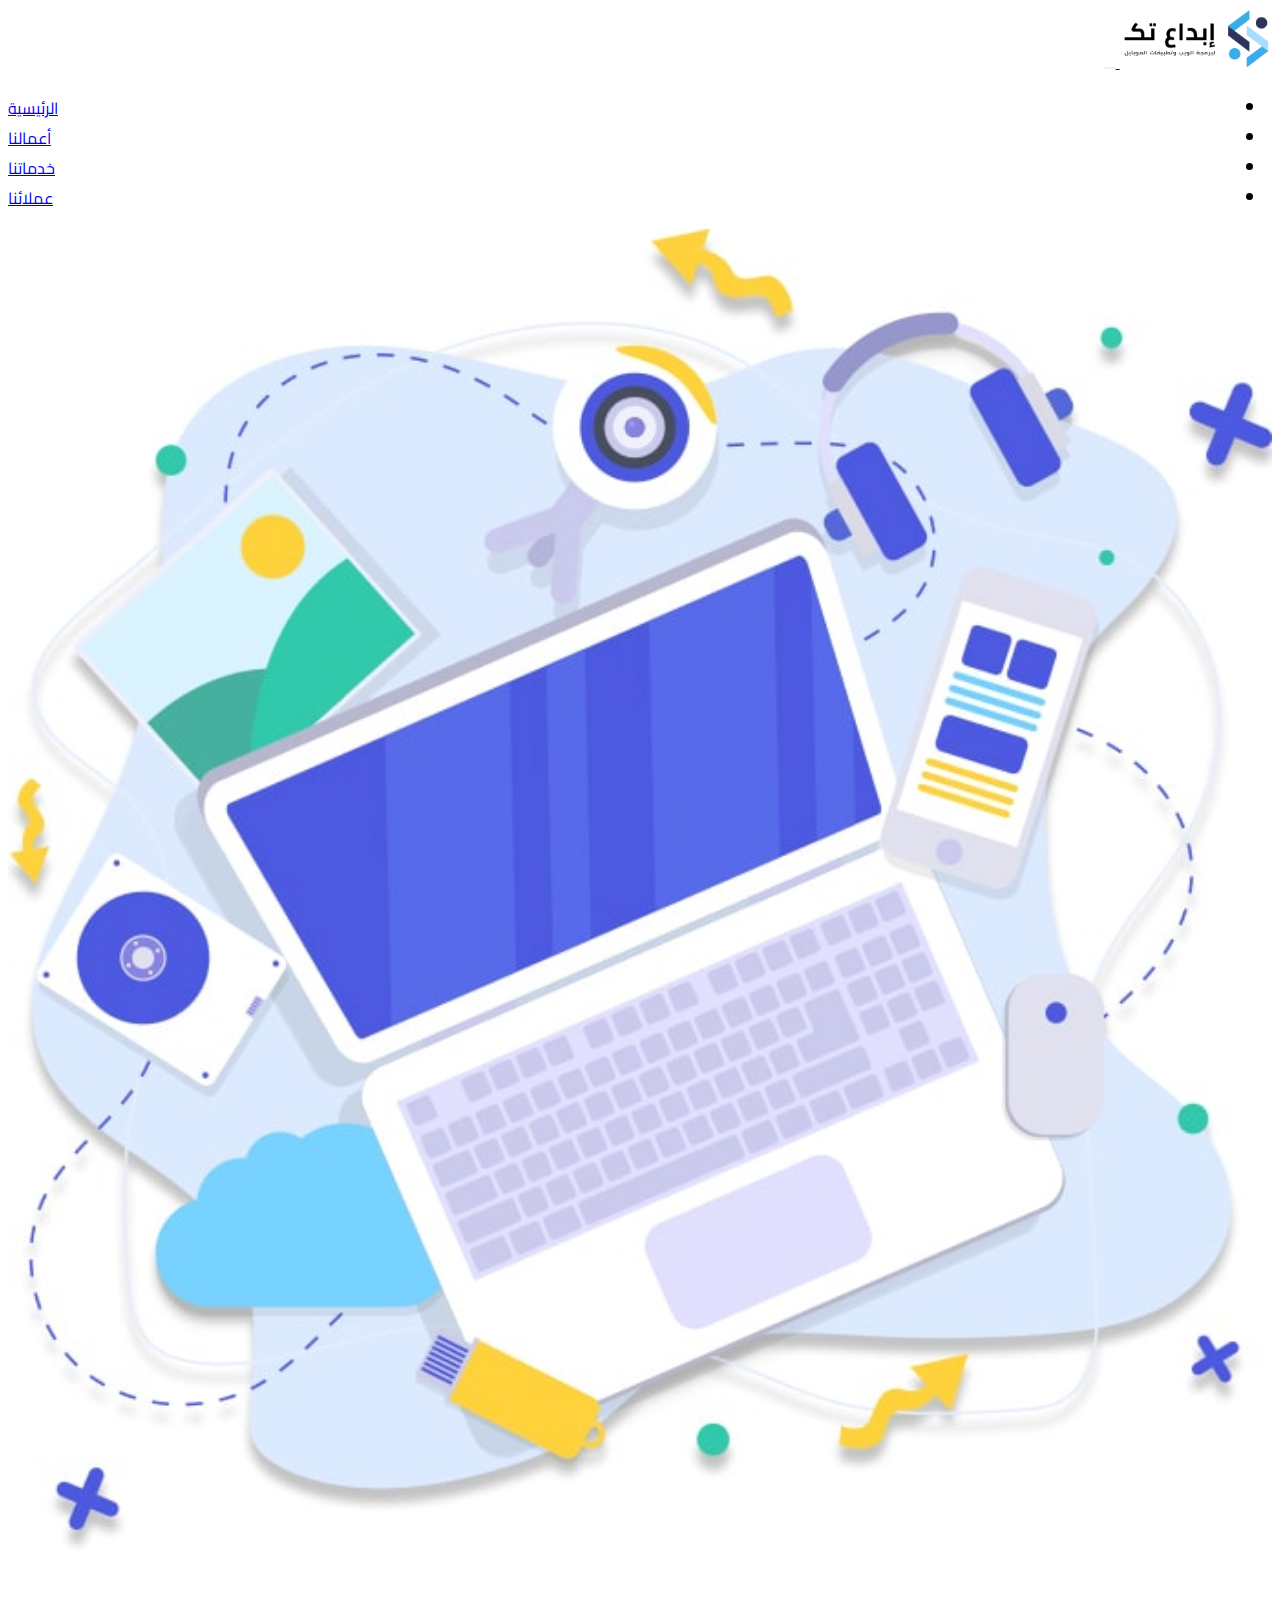
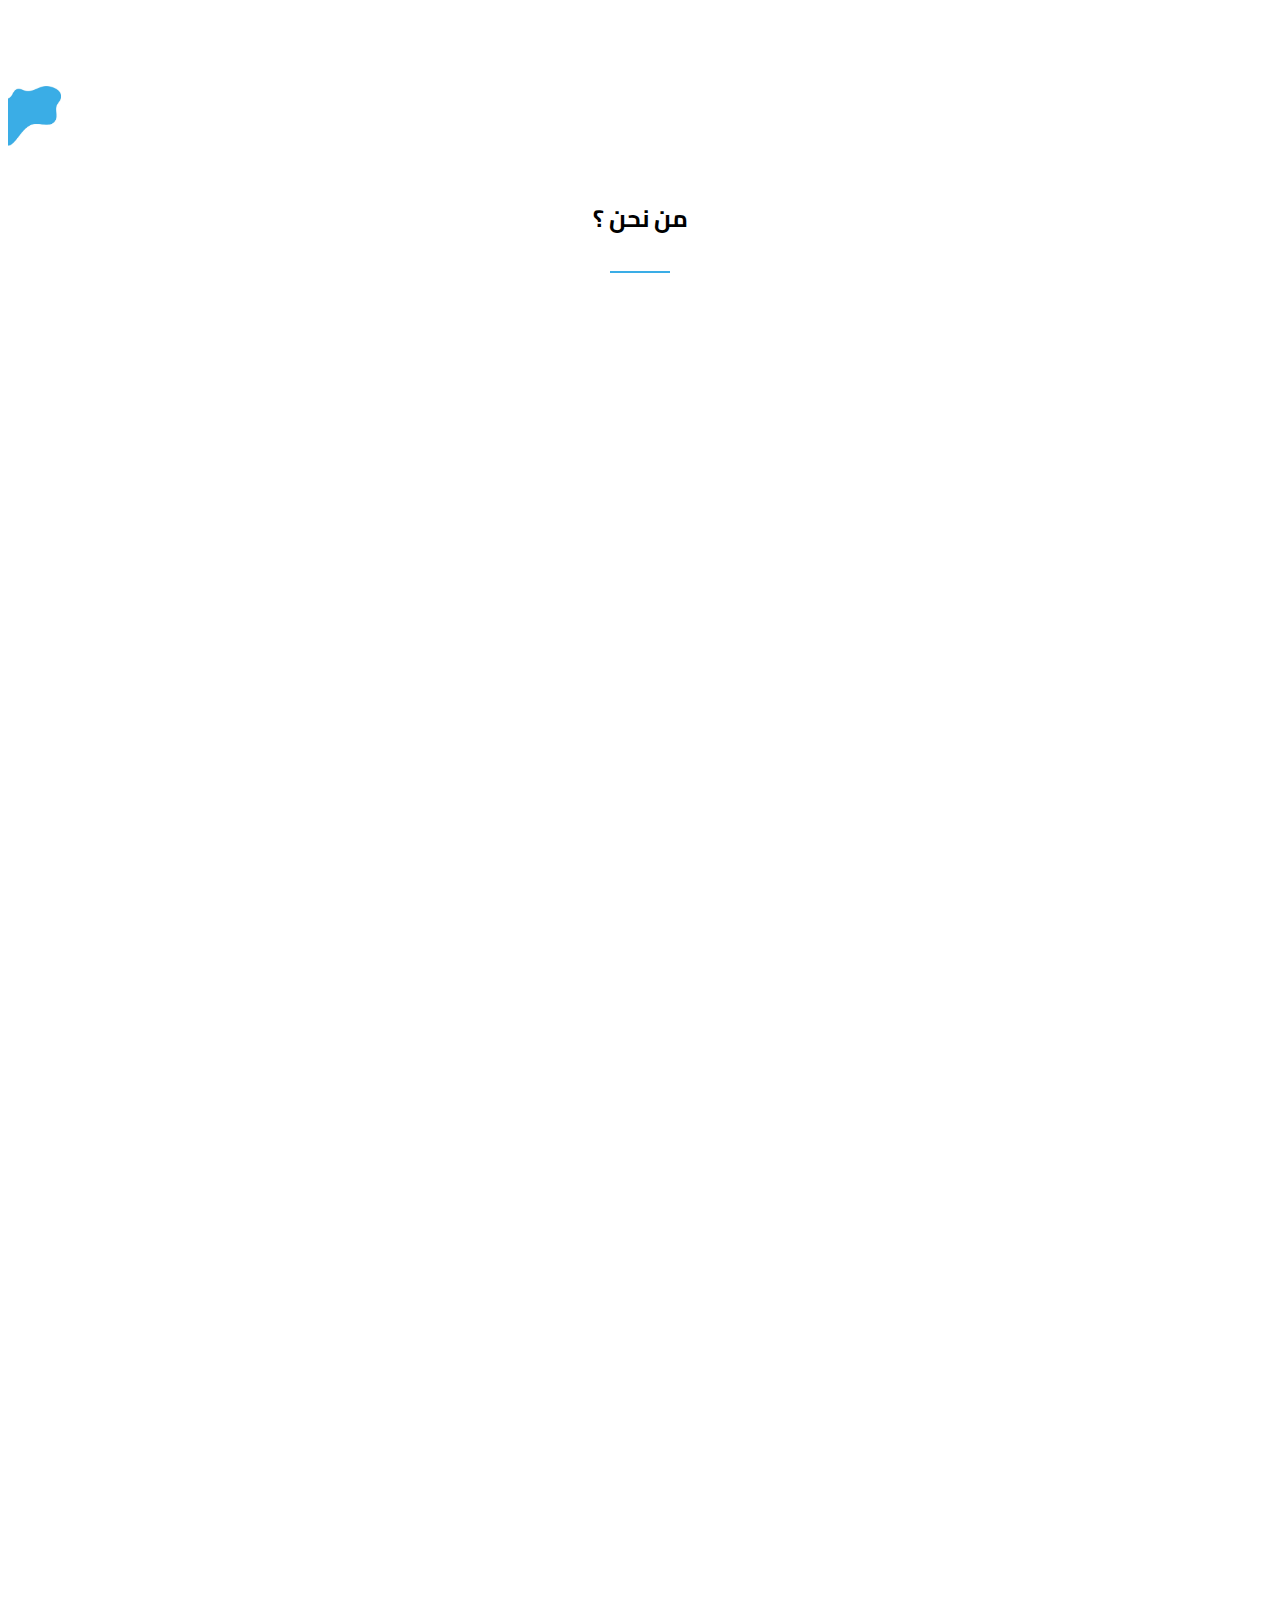
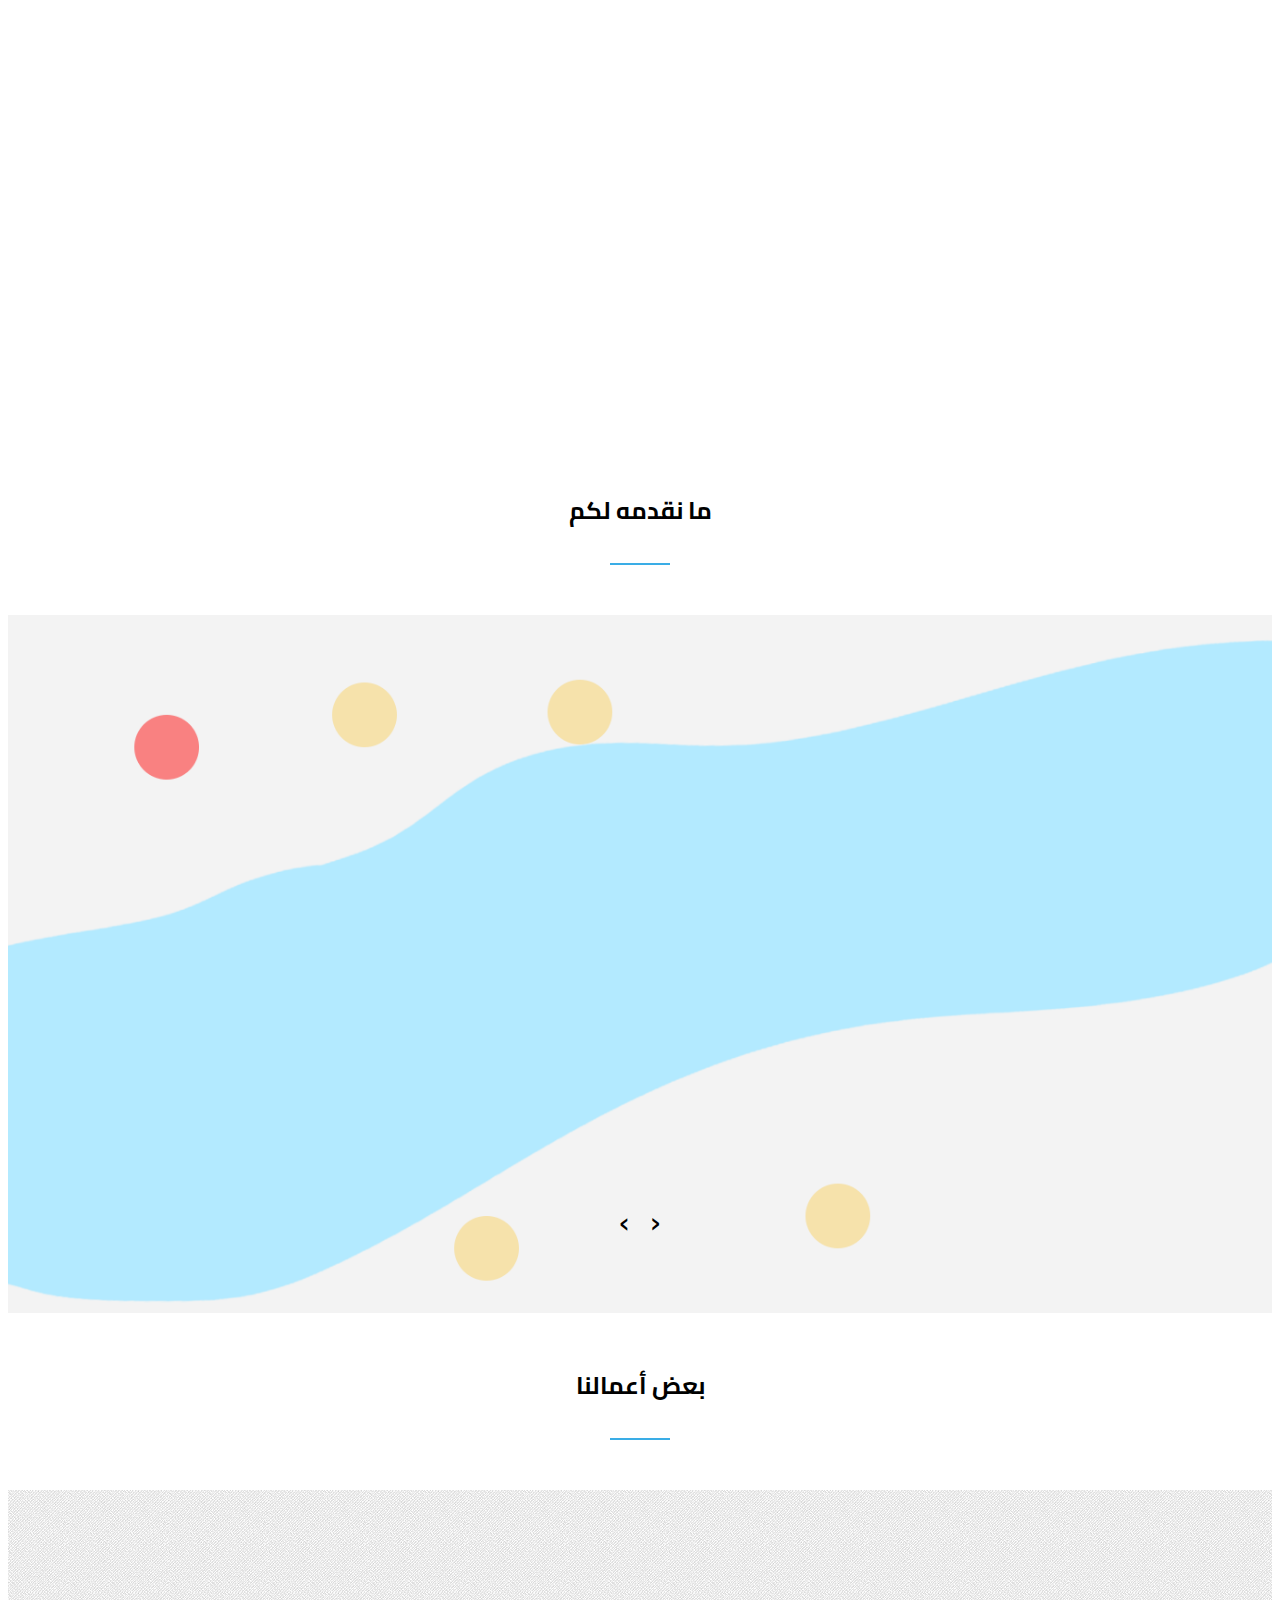
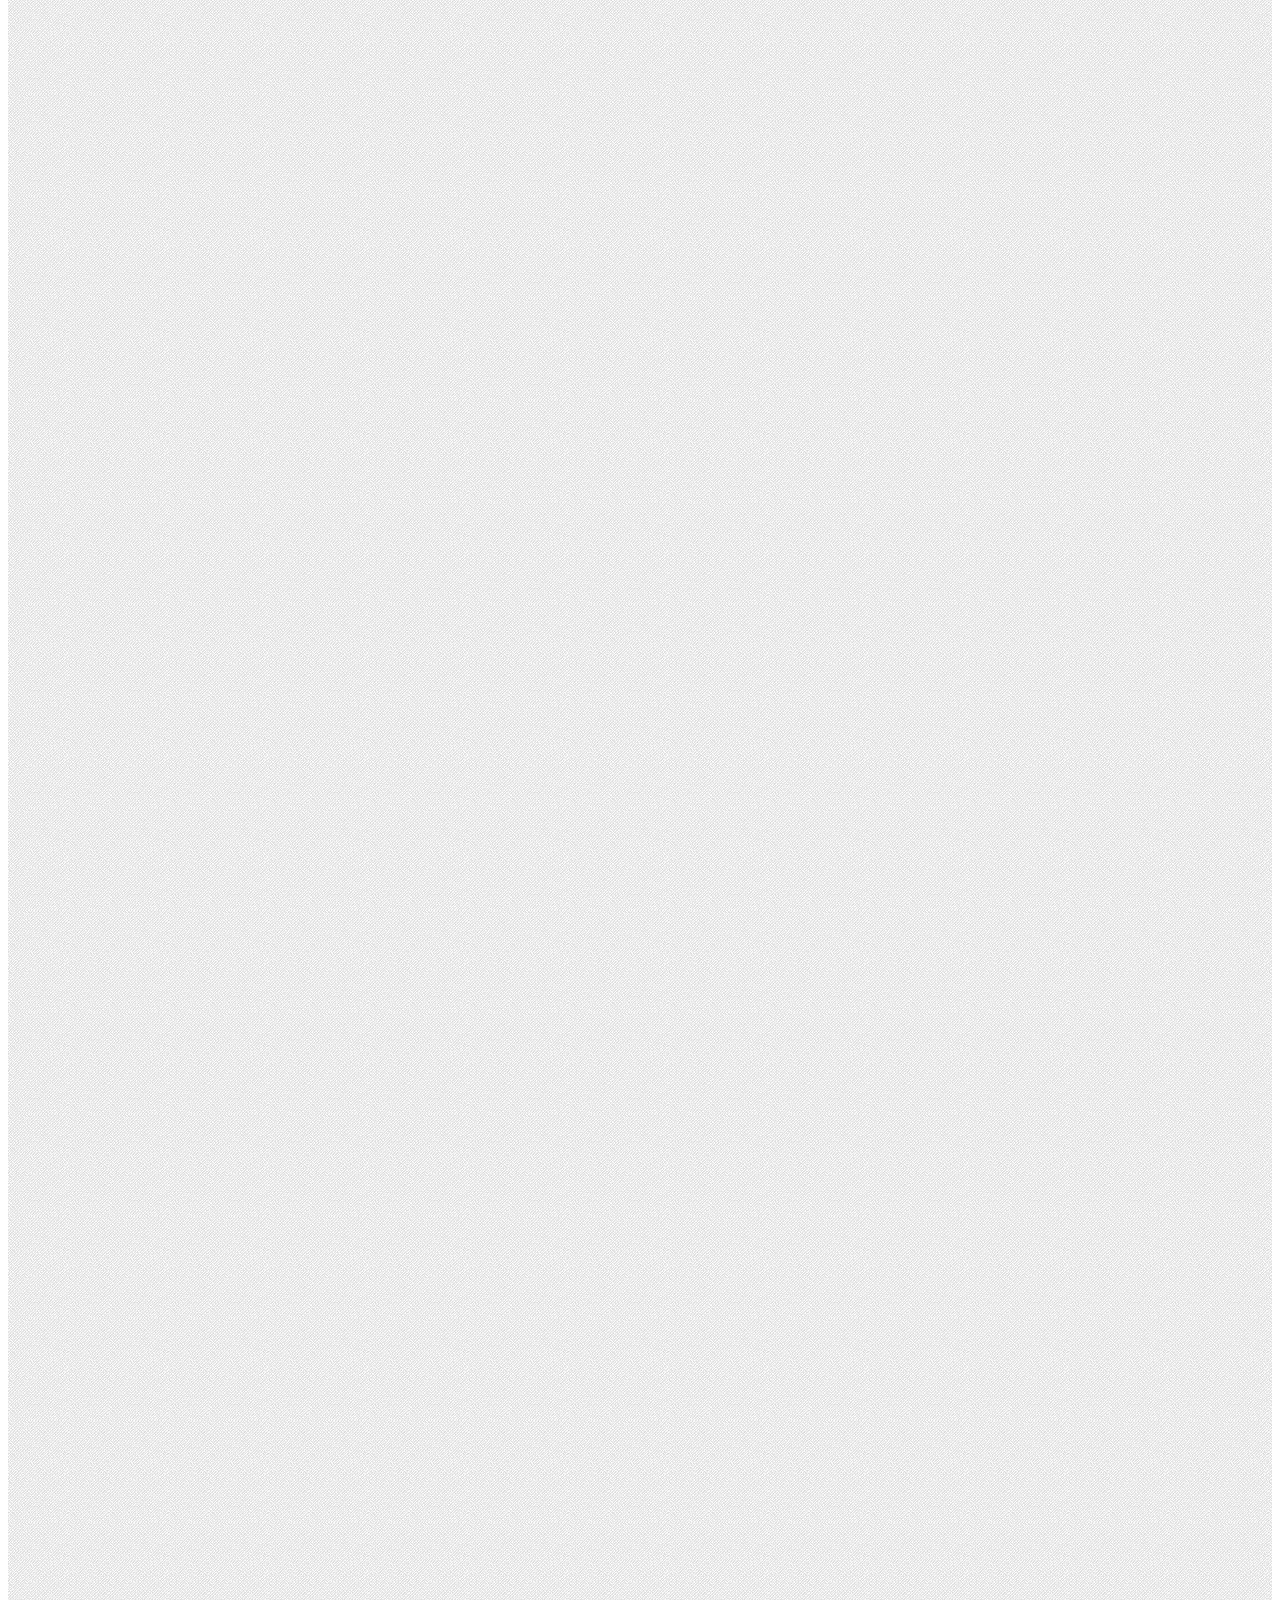
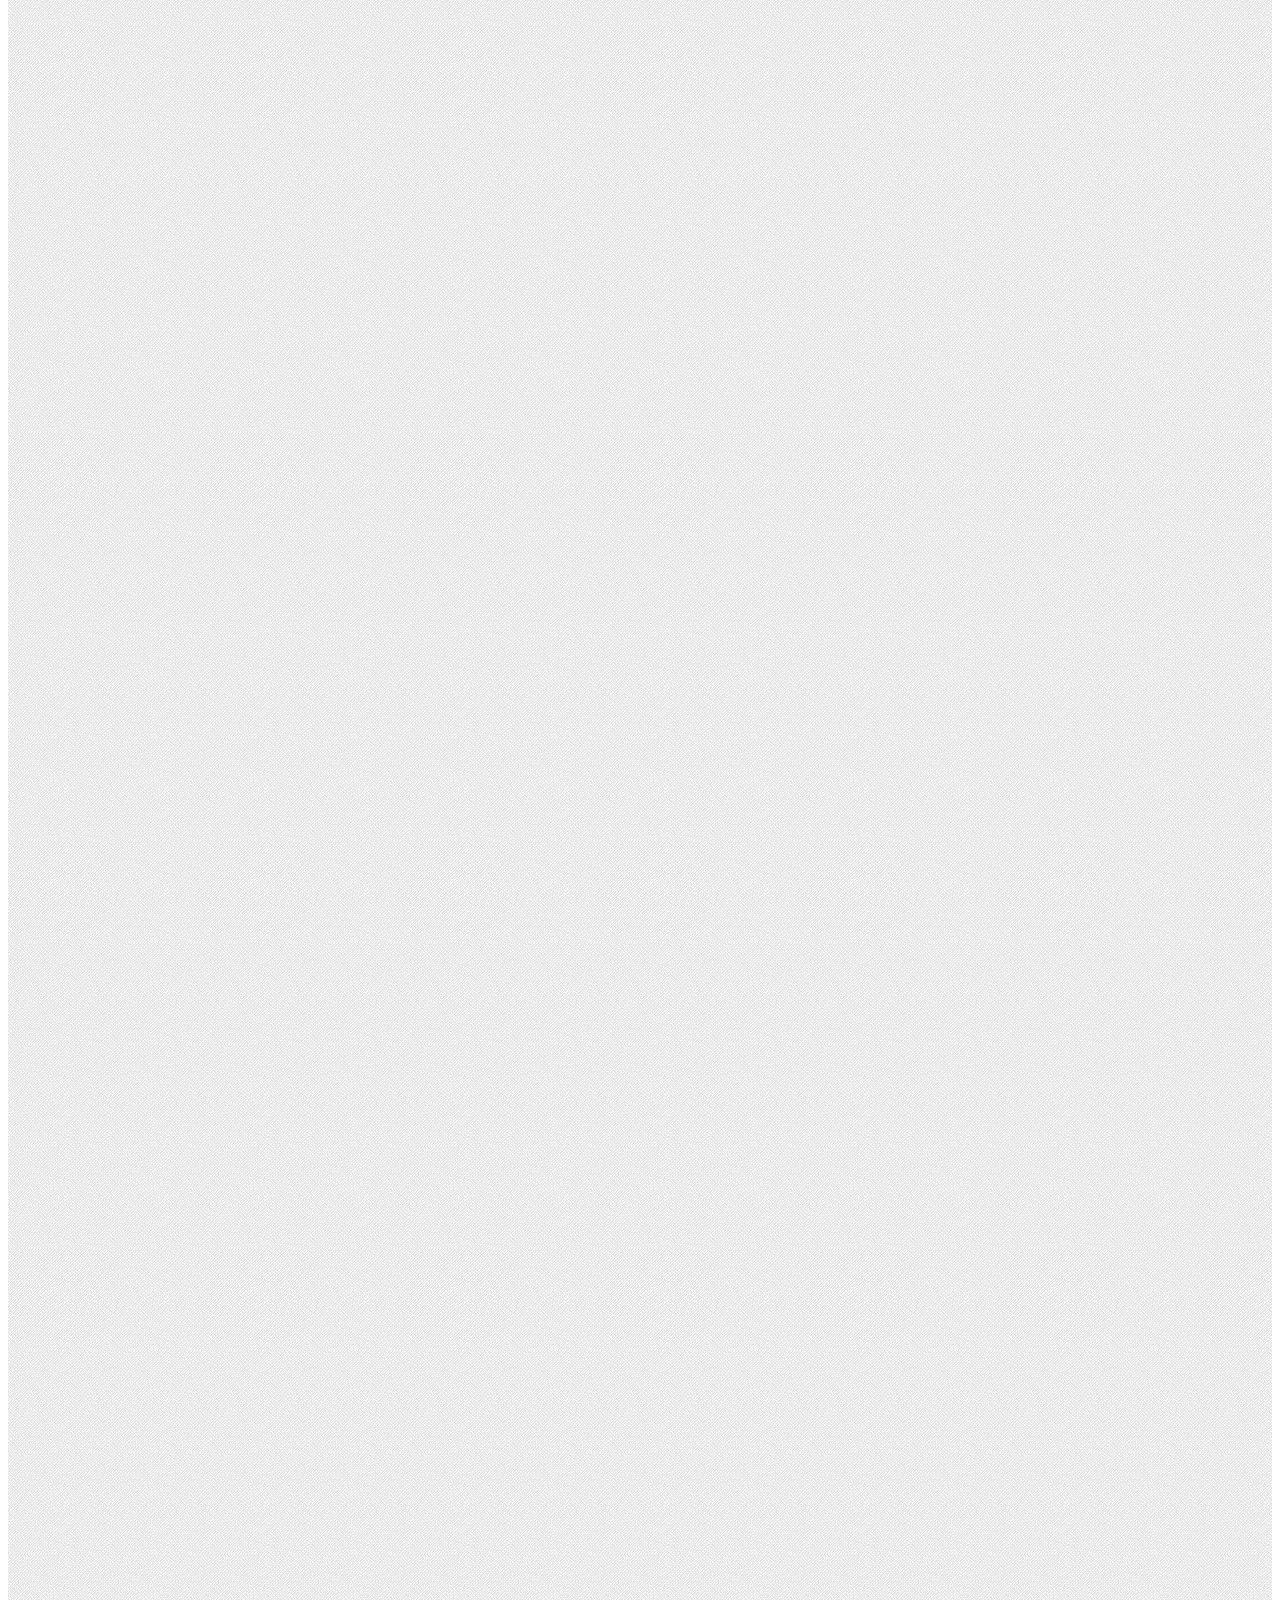
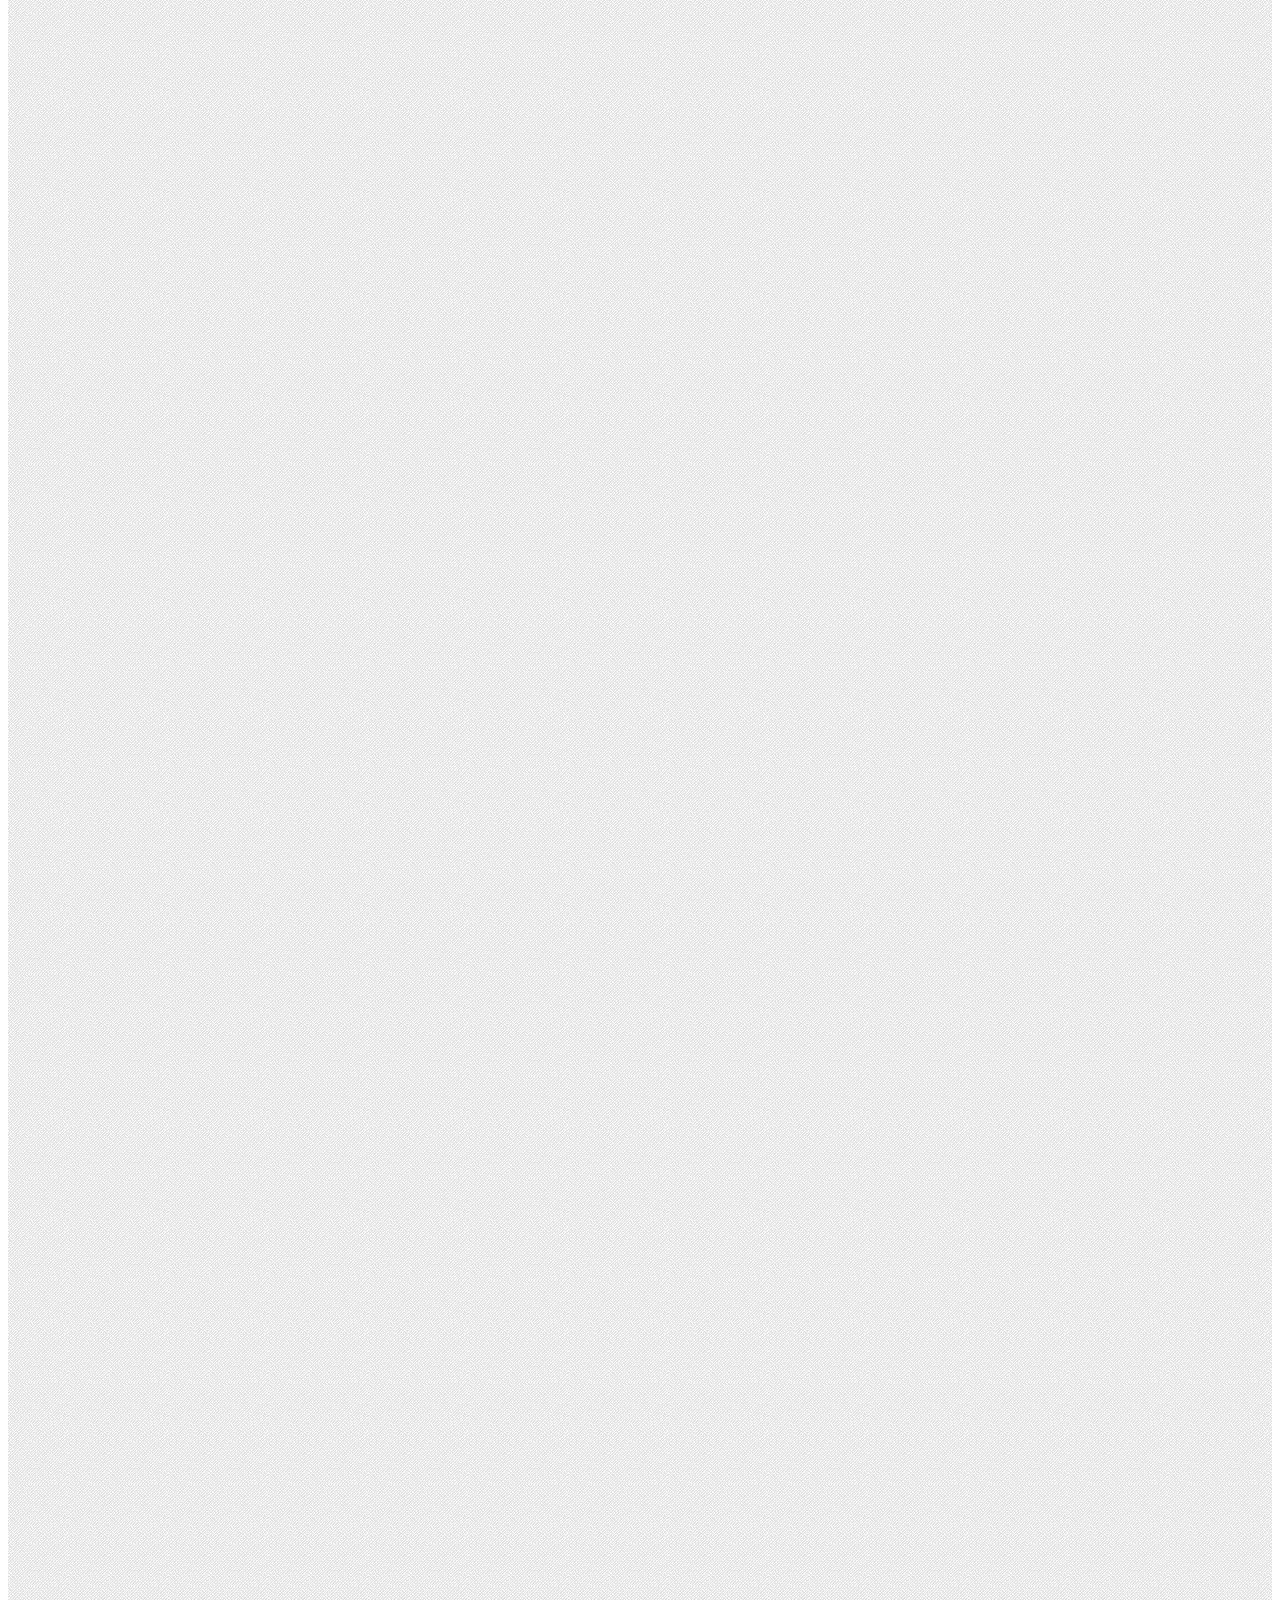
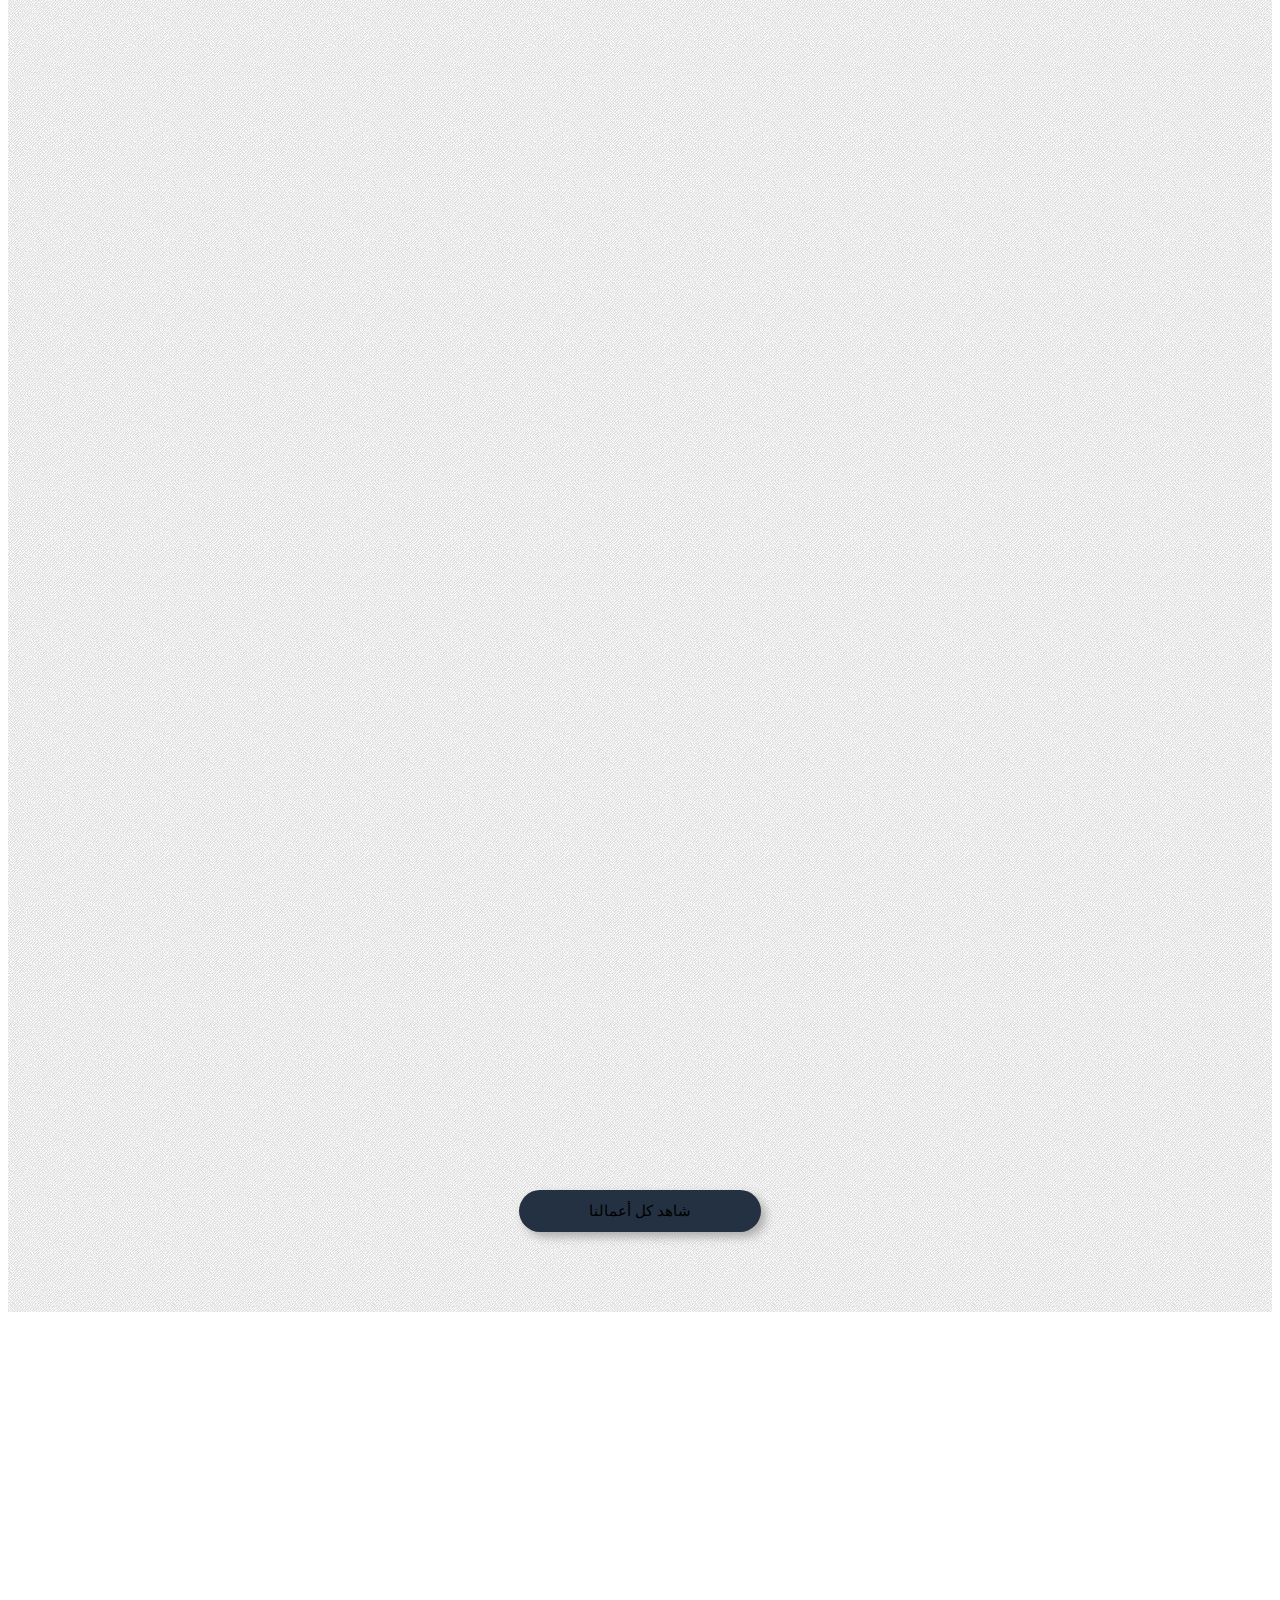
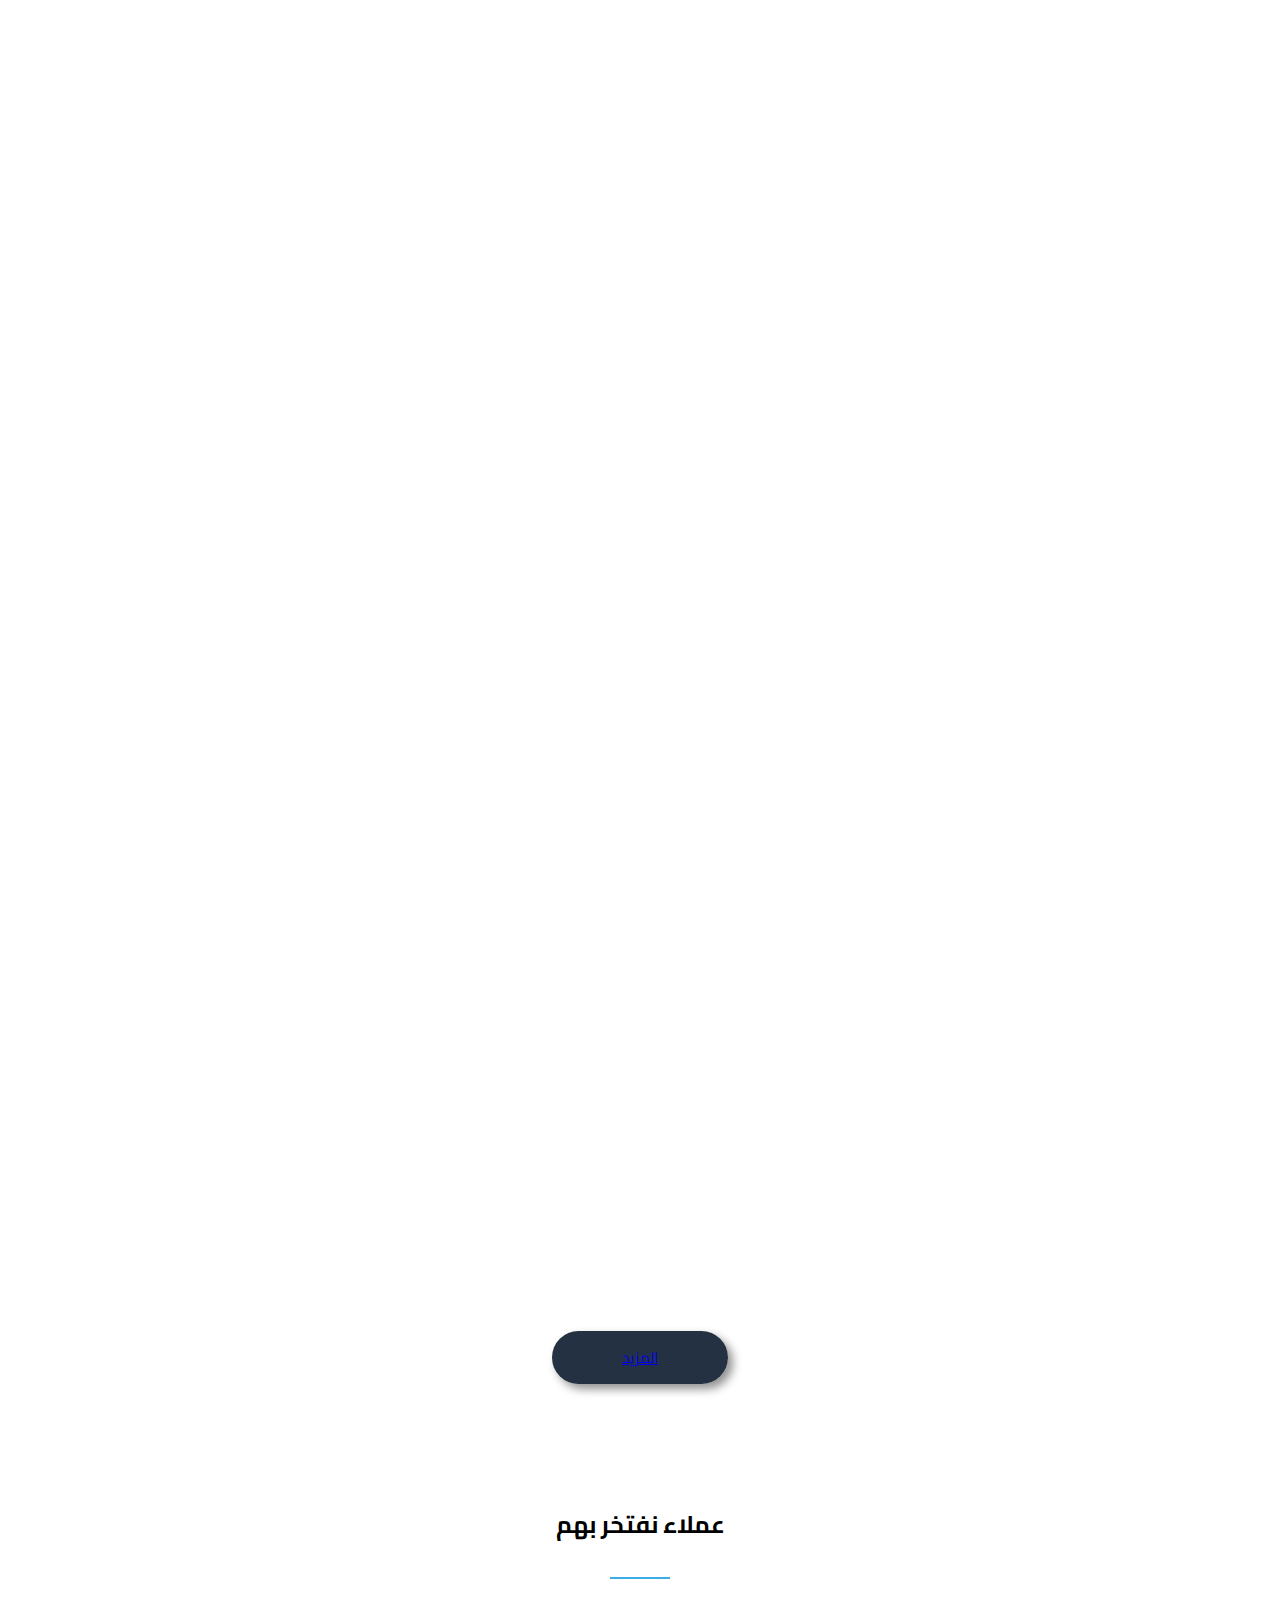
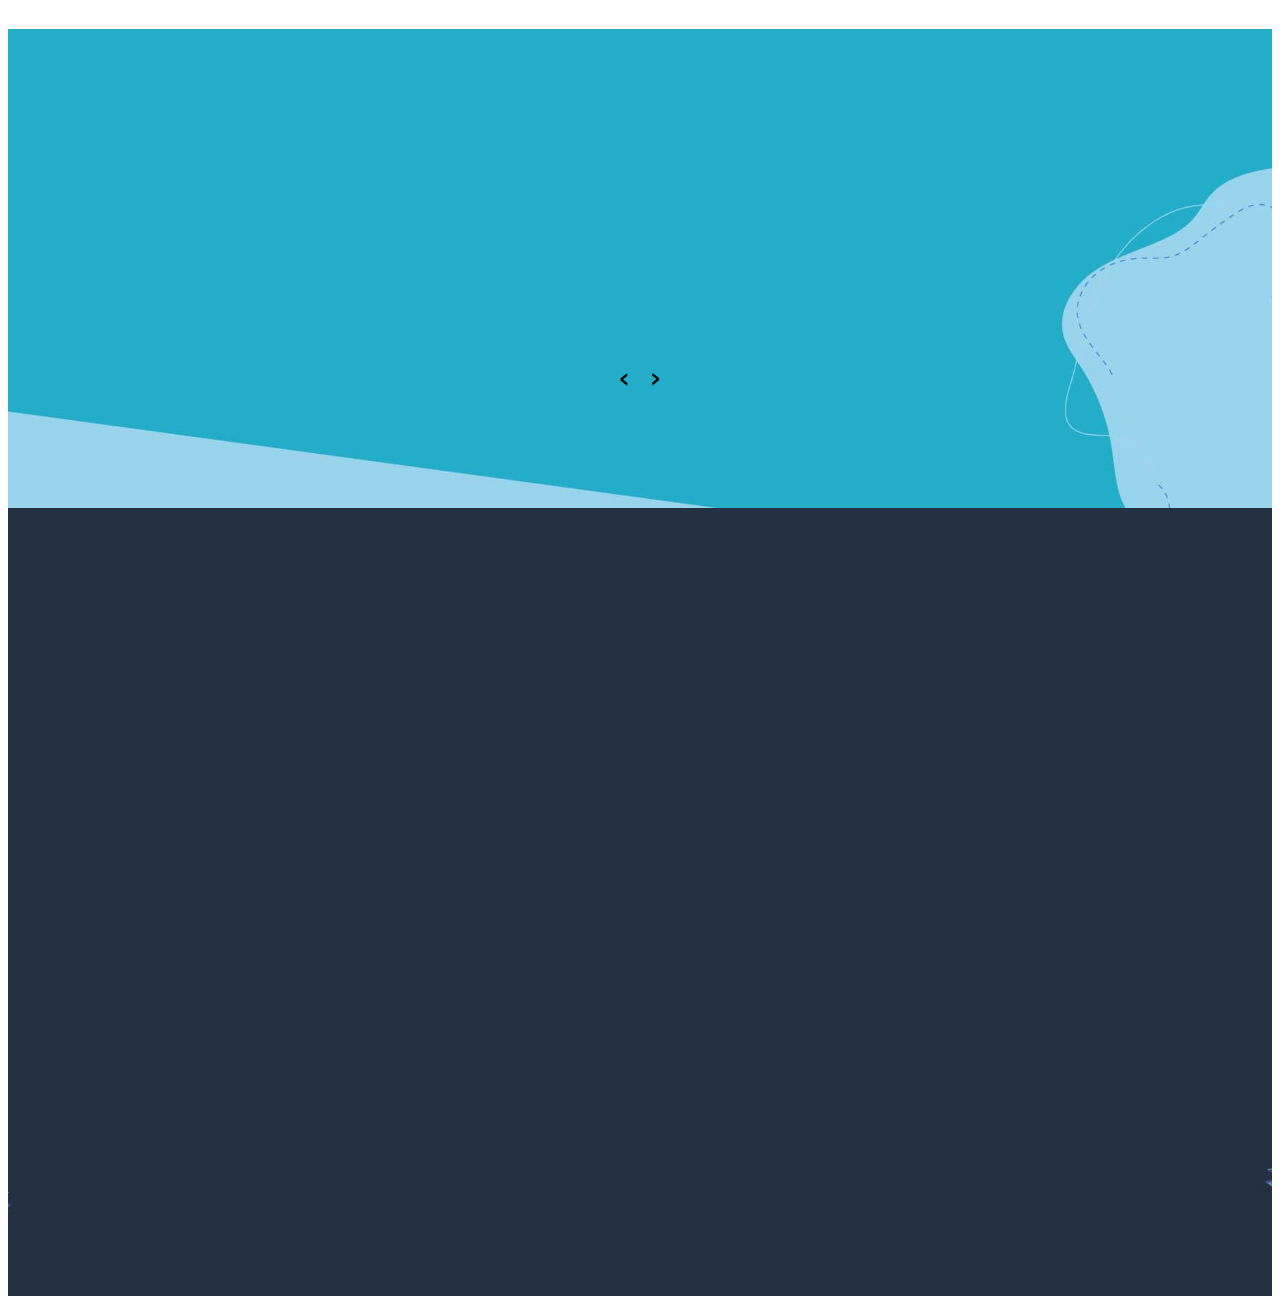
<file: index.html>
<!doctype html>
<html lang="en" dir="rtl">
    <head>
        <!-- Required meta tags -->
        <meta charset="utf-8">
        <meta name="viewport" content="width=device-width, initial-scale=1, shrink-to-fit=no">

        <!-- Bootstrap CSS -->
        <link rel="stylesheet" href="https://cdn.rtlcss.com/bootstrap/v4.2.1/css/bootstrap.min.css" integrity="sha384-vus3nQHTD+5mpDiZ4rkEPlnkcyTP+49BhJ4wJeJunw06ZAp+wzzeBPUXr42fi8If" crossorigin="anonymous">
        
        <!--google fonts css-->
        <link href="https://fonts.googleapis.com/css2?family=Cairo:wght@600&display=swap" rel="stylesheet">
        
        <!--wow css-->
        <link rel="stylesheet" href="assets/css/animate.css">
        
        <!--owl carousel css-->
        <link rel="stylesheet" href="assets/css/owl.carousel.min.css">
        <link rel="stylesheet" href="assets/css/owl.theme.default.min.css">
        
        <!--font awesome css-->
        <link rel="stylesheet" href="https://cdnjs.cloudflare.com/ajax/libs/font-awesome/5.12.1/css/all.min.css">
        <link rel="icon" href="imgs/footer-logo2.png">
        
        <!--style css-->
        <link rel="stylesheet" href="assets/css/style.css">
        
        <title>موقع إبداع تك للبرمجيات</title>
    </head>
    <body>
        
        <!--Navbar-->
        <nav class="navbar navbar-collapse-lg navbar-light bg-light">
            <a class="navbar-brand" href="#">
                <img src="assets/imgs/logo2.png">
            </a>
            <button class="navbar-toggler" type="button" data-toggle="collapse" data-target="#navbarSupportedContent" aria-controls="navbarSupportedContent" aria-expanded="false" aria-label="Toggle navigation">
                <span class="navbar-toggler-icon"></span>
            </button>

            <div class="collapse navbar-collapse" id="navbarSupportedContent">
                <ul class="navbar-nav mr-auto">
                    <li class="nav-item active">
                        <a class="nav-link" href="index.html">الرئيسية <span class="sr-only">(current)</span></a>
                    </li>
                    <li class="nav-item">
                        <a class="nav-link" href="our-works.html">أعمالنا</a>
                    </li>
                    <li class="nav-item">
                        <a class="nav-link" href="#H">خدماتنا</a>
                    </li>
                    <li class="nav-item">
                        <a class="nav-link" href="#">عملائنا</a>
                    </li>
                </ul>
            </div>
        </nav>
        
        <!--intro-->
        <div class="intro">
            <div class="container-fluid">
                <div class="row">
                    <div class="col-md-5">
                        <img src="assets/imgs/header.jpg" class="img-fluid  wow bounceInRight data-wow-duration:5s data-wow-delay: 4s" alt="">
                    </div>
                    <div class="col-md-7 slogan-left">
                        <h1 class="wow bounceInDown">ابداع تك . . شريكك التقنى الأمثل لبدأ مشروعك الآن</h1>
                    </div>
                    
                </div>
            </div>
        </div>
        
        <!--who-are-us-->
        <div class="who-are-us">
            <div class="container">
                <h2>من نحن ؟</h2>
                <div class="h2-line"></div>
                <div class="row">
                    <div class="col-md-6">
                        <img src="assets/imgs/who-are-we.png" class="img-fluid wow bounceInDown" data-wow-duration="1s"
                        data-wow-delay="0.2s">
                    </div>
                    <div class="col-md-6">
                        <p class="wow bounceInDown" data-wow-duration="1s" data-wow-delay="0.2s">
                            ابداع تك هي شركة برمجيات مصرية بدأت عملها في عام اندرويد ) 2012 , متخصصون في برمجة تطبيقات الهواتف و تصميم و تطوير المواقع الالكترونية وبرامج (IOS و المبيعات والبرامج الإدارية. راحة و إبهار عملائنا هو ما يهمنا نحن نعمل على ان يكون عميلا عضوا بمجتمعنا و تزوده بكل ما يحتاجه ليصل الى النجاح الذي يتمناه وأكثر نؤمن بقوة الشباب، وندعم افكارهم و بناء ونجاح مشاريعهم بكل ما نستطيع. هكذا بدأ الإبداع و سيستمر إن شاء الله
                        </p>
                    </div>
                </div>

            </div>
        </div>
        
        <!--what-we-do-->
        <div class="what-we-do">
            <h2>ما نقدمه لكم</h2>
            <div class="h2-line"></div>
            <div class="services">
                <div class="container">
                    <!-- Set up your HTML -->
                    <div class="owl-carousel service-carousel">
                        <div class="owl-card text-center wow fadeInRight" data-wow-delay="0.3s">
                            <a href="#"></a>
                            <img src="imgs/training.png" alt="">
                            <h5>تدريب إبداع</h5>
                            <p>تقدم إبداع تك خدمة التدريب للمبرمجين حديثي التخرج والطلاب لتأهيل المتدربين لسوق العمل عن طريق تنفيذ مشاريع حقيقية في مجال تطوير المواقع الالكترونية وت</p>
                        </div>
                        <div class="owl-card text-center wow fadeInDown" data-wow-delay="0.3s">
                            <a href="#"></a>
                            <img src="imgs/social-markting.png" alt="">
                            <h5>التسويق الإلكترونى</h5>
                            <p>تقدم إبداع تك خدمة التسويق الإلكتروني من خلال منصات التواصل الإجتماعي والتي تستخدم من قبل الملايين لضمان الوصول لأكبر عدد ممكن من العملاء المستهدفين ف</p>
                        </div>
                        <div class="owl-card text-center wow fadeInLeft" data-wow-delay="0.3s">
                            <a href="#"></a>
                            <img src="imgs/cashier.png">
                            <h5>البرامج المحاسبية والإدارية</h5>
                            <p>تصميم وبرمجة تطبيقات الإدارية و المحاسبية لتكون مناسبة لاحتياجات مجالك المستثمر فيه و تنظيم التعاملات المحاسبية و المنظومة الادارية التى تعد عصب اى اس</p>
                        </div>
                        
                        <div class="owl-card text-center">
                            <a href="#"></a>
                            <img src="imgs/cashier.png" alt="">
                            <h5>التسويق الإلكترونى</h5>
                            <p>Lorem Ipsum is simply dummy text of the printing and typesetting industry. Lorem Ipsum has been the industry's</p>
                        </div>
                        <div class="owl-card text-center">
                            <a href="#"></a>
                            <img src="imgs/cashier.png" alt="">
                            <h5>التسويق الإلكترونى</h5>
                            <p>Lorem Ipsum is simply dummy text of the printing and typesetting industry. Lorem Ipsum has been the industry's</p>
                        </div>
                    </div>
                </div>
            </div>
        </div>
        
        <!--our-works-->
        <div class="our-works">
            <h2>بعض أعمالنا</h2>
            <div class="h2-line"></div>
            <div class="works">
                <div class="container">
                    <div class="row wow fadeInDown" data-wow-delay="0.3s">
                        <div class="col-md-4">
                            
                            <div class="card">
                                <a href="#"></a>
                                <img src="assets/imgs/blood-bank.jpg">
                                <p>تطبيق بنك الدم</p>
                            </div>
                        </div>
                        <div class="col-md-4">
                            
                            <div class="card">
                                <a href="#"></a>
                                <img src="assets/imgs/mansor.jpg">
                                <p>تطبيق منصور للذبائح</p>
                            </div>
                        </div>
                        <div class="col-md-4">
                            
                            <div class="card">
                                <a href="#"></a>
                                <img src="assets/imgs/elnesr-mockup.jpg">
                                <p>موقع النسر</p>
                            </div>
                        </div>
                    </div>
                    <div class="row wow fadeInUp" data-wow-delay="0.3s">
                        <div class="col-md-4">
                            
                            <div class="card">
                                <a href="#"></a>
                                <img src="assets/imgs/smart.jpg">
                                <p>تطبيق اكتشفنى</p>
                            </div>
                        </div>
                        <div class="col-md-4">
                            
                            <div class="card">
                                <a href="#"></a>
                                <img src="assets/imgs/sushi.jpg">
                                <p>تطبيق سوشى</p>
                            </div>
                        </div>
                        <div class="col-md-4">
                            
                            <div class="card">
                                <a href="one-app.html"></a>
                                <img src="assets/imgs/one-preview.jpg">
                                <p>تطبيق وان</p>
                            </div>
                        </div>
                    </div>
                    <div class="view-btn">
                        <button type="button" class="btn btn-primary btn-lg">شاهد كل أعمالنا</button>
                    </div>
                </div>
            </div>
        </div>
        
        <!--latest-news-->
        <div class="latest-news">
            <div class="container">
                <div class="row">
                    <div class="col-md-6">
                        <div class="card wow bounceIn" data-wow-delay="0.3s">
                            <img src="imgs/web.jpg" class="card-img-top" alt="...">
                            <div class="card-body">
                                <p class="card-text">توقف دعم تطبيقات جهاز شركة microsoft لتتبع اللياقة البدنية microsoft band</p>
                                <a href="inside-article.html" class="btn btn-primary">اقرأ الآن</a>
                                <span class="views"><i class="fas fa-eye"></i>202</span>
                            </div>
                        </div>
                    </div>
                    <div class="col-md-6">
                        <div class="card wow bounceIn" data-wow-delay="0.2s">
                            <img src="imgs/web.jpg" class="card-img-top" alt="...">
                            <div class="card-body">
                                <p class="card-text">توقف دعم تطبيقات جهاز شركة microsoft لتتبع اللياقة البدنية microsoft band</p>
                                <a href="inside-article.html" class="btn btn-primary">اقرأ الآن</a>
                                <span class="views"><i class="fas fa-eye"></i>202</span>
                            </div>
                        </div>
                    </div>
                </div>
                <div class="row">
                    <div class="col-md-6">
                        <div class="card wow bounceIn" data-wow-delay="0.3s">
                            <img src="imgs/web.jpg" class="card-img-top" alt="...">
                            <div class="card-body">
                                <p class="card-text">توقف دعم تطبيقات جهاز شركة microsoft لتتبع اللياقة البدنية microsoft band</p>
                                <a href="inside-article.html" class="btn btn-primary">اقرأ الآن</a>
                                <span class="views"><i class="fas fa-eye"></i>202</span>
                            </div>
                        </div>
                    </div>
                    <div class="col-md-6">
                        <div class="card wow bounceIn" data-wow-delay="0.2s">
                            <img src="imgs/web.jpg" class="card-img-top" alt="...">
                            <div class="card-body">
                                <p class="card-text">توقف دعم تطبيقات جهاز شركة microsoft لتتبع اللياقة البدنية microsoft band</p>
                                <a href="inside-article.html" class="btn btn-primary">اقرأ الآن</a>
                                <span class="views"><i class="fas fa-eye"></i>202</span>
                            </div>
                        </div>
                    </div>
                </div>
                <div class="view-btn">
                    <a href="articles.html" type="button" class="btn btn-primary btn-lg">المزيد</a>
                </div>
            </div>
        </div>
        
        <!--our-clients-->
        <div class="our-clients">
            <h2>عملاء نفتخر بهم</h2>
            <div class="h2-line"></div>
            <div class="clients">
                <div class="container">
                    <div class="row">
                        <div class="col-md-12">    
                            <!-- Set up your HTML -->
                            <div class="owl-carousel clients-carousel">
                                <div class="owl-card">
                                    <a href="#"></a>
                                    <img src="imgs/smart.png" alt="" class="wow fadeInUp">
                                </div>
                                <div class="owl-card">
                                    <a href="#"></a>
                                    <img src="imgs/one.png" alt="" class="wow fadeInUp">
                                </div>
                                <div class="owl-card">
                                    <a href="#"></a>
                                    <img src="imgs/elnesr-1.png" alt="" class="wow fadeInUp">
                                </div>
                                <div class="owl-card">
                                    <a href="#"></a>
                                    <img src="imgs/dokan.png" alt="" class="wow fadeInUp">
                                </div>
                                <div class="owl-card">
                                    <a href="#"></a>
                                    <img src="imgs/dokan.png" alt="" class="wow fadeInUp"></div>
                                <div class="owl-card">
                                    <a href="#"></a>
                                    <img src="imgs/dokan.png" alt="" class="wow fadeInUp">
                                </div>
                                <div class="owl-card">
                                    <a href="#"></a>
                                    <img src="imgs/dokan.png" alt="" class="wow fadeInUp">
                                </div>
                            </div>
                        </div>
                    </div>
                </div>    
            </div>
        </div>
        
        <!--footer-->
        <div class="footer">
            <div class="container">
                <div class="row">
                    <div class="col-md-6 vector">
                        <img src="imgs/footer-vec-1.png" class="wow bounceInDown">
                    </div>
                    <div class="col-md-6 wow bounceInUp">
                        <div class="logo">
                            <img src="imgs/footer-logo3.png">
                        </div>
                        <div class="adress">
                            المنصورة-حى الجامعة-تقسيم الزعفران
                        </div>
                        <div class="social">
                            <a href="#">
                                <i class="fab fa-whatsapp fa-2x"></i>
                            </a>
                            <a href="#">
                                <i class="fab fa-twitter fa-2x"></i>
                            </a>
                            <a href="#">
                                <i class="fab fa-facebook-f fa-2x"></i>
                            </a>
                            <a href="#">
                                <i class="fab fa-github fa-2x"></i>
                            </a>
                        </div>
                    </div>
                </div>    
            </div>    
        </div>
        
        <!-- Optional JavaScript -->
        <!-- jQuery first, then Popper.js, then Bootstrap JS, then wow.js -->
        <script src="https://code.jquery.com/jquery-3.3.1.slim.min.js" integrity="sha384-q8i/X+965DzO0rT7abK41JStQIAqVgRVzpbzo5smXKp4YfRvH+8abtTE1Pi6jizo" crossorigin="anonymous"></script>
        
        <script src="https://cdnjs.cloudflare.com/ajax/libs/popper.js/1.14.6/umd/popper.min.js" integrity="sha384-ZMP7rVo3mIykV+2+9J3UJ46jBk0WLaUAdn689aCwoqbBJiSnjAK/l8WvCWPIPm49" crossorigin="anonymous"></script>
        
        <script src="https://cdn.rtlcss.com/bootstrap/v4.2.1/js/bootstrap.min.js" integrity="sha384-a9xOd0rz8w0J8zqj1qJic7GPFfyMfoiuDjC9rqXlVOcGO/dmRqzMn34gZYDTel8k" crossorigin="anonymous"></script>
        
        <script src="assets/js/wow.min.js"></script>
        
        <script src="assets/js/owl.carousel.min.js"></script>
        
        <script src="assets/js/main.js"></script>
    </body>
</html>
</file>
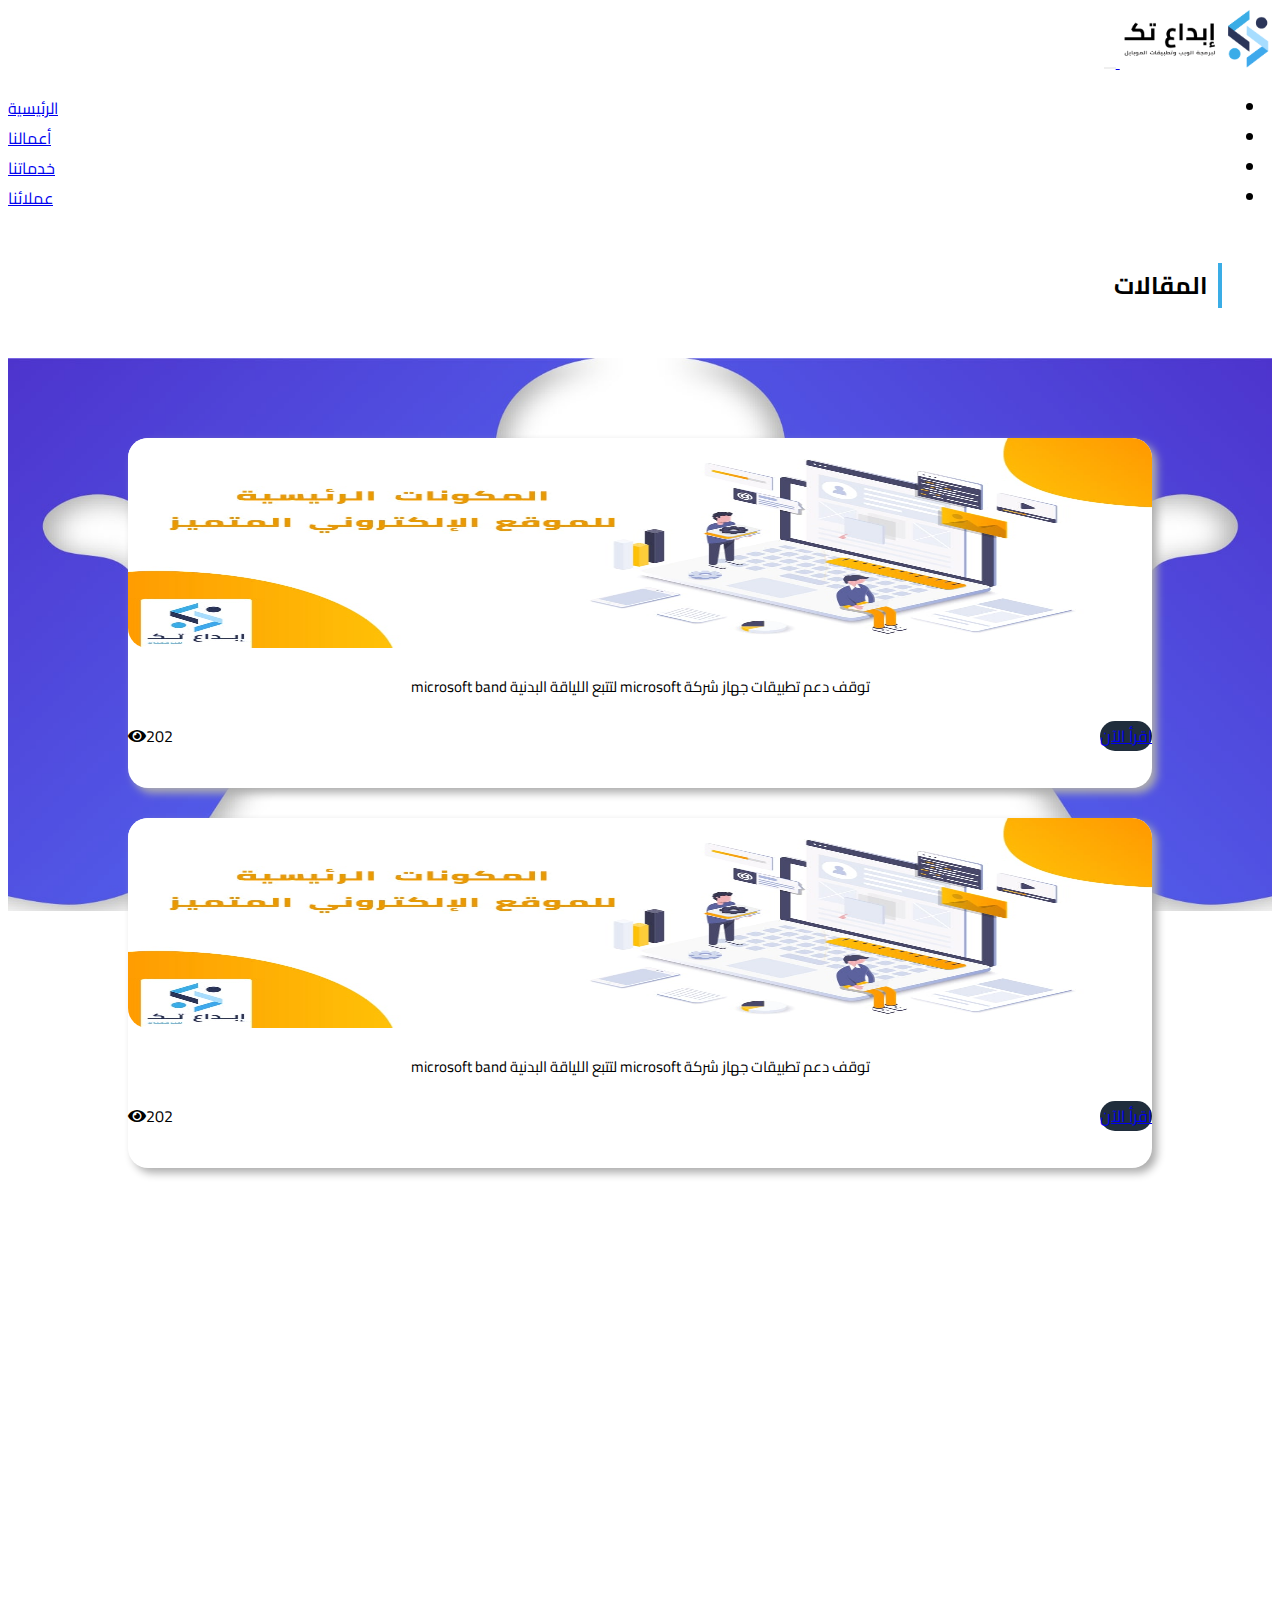
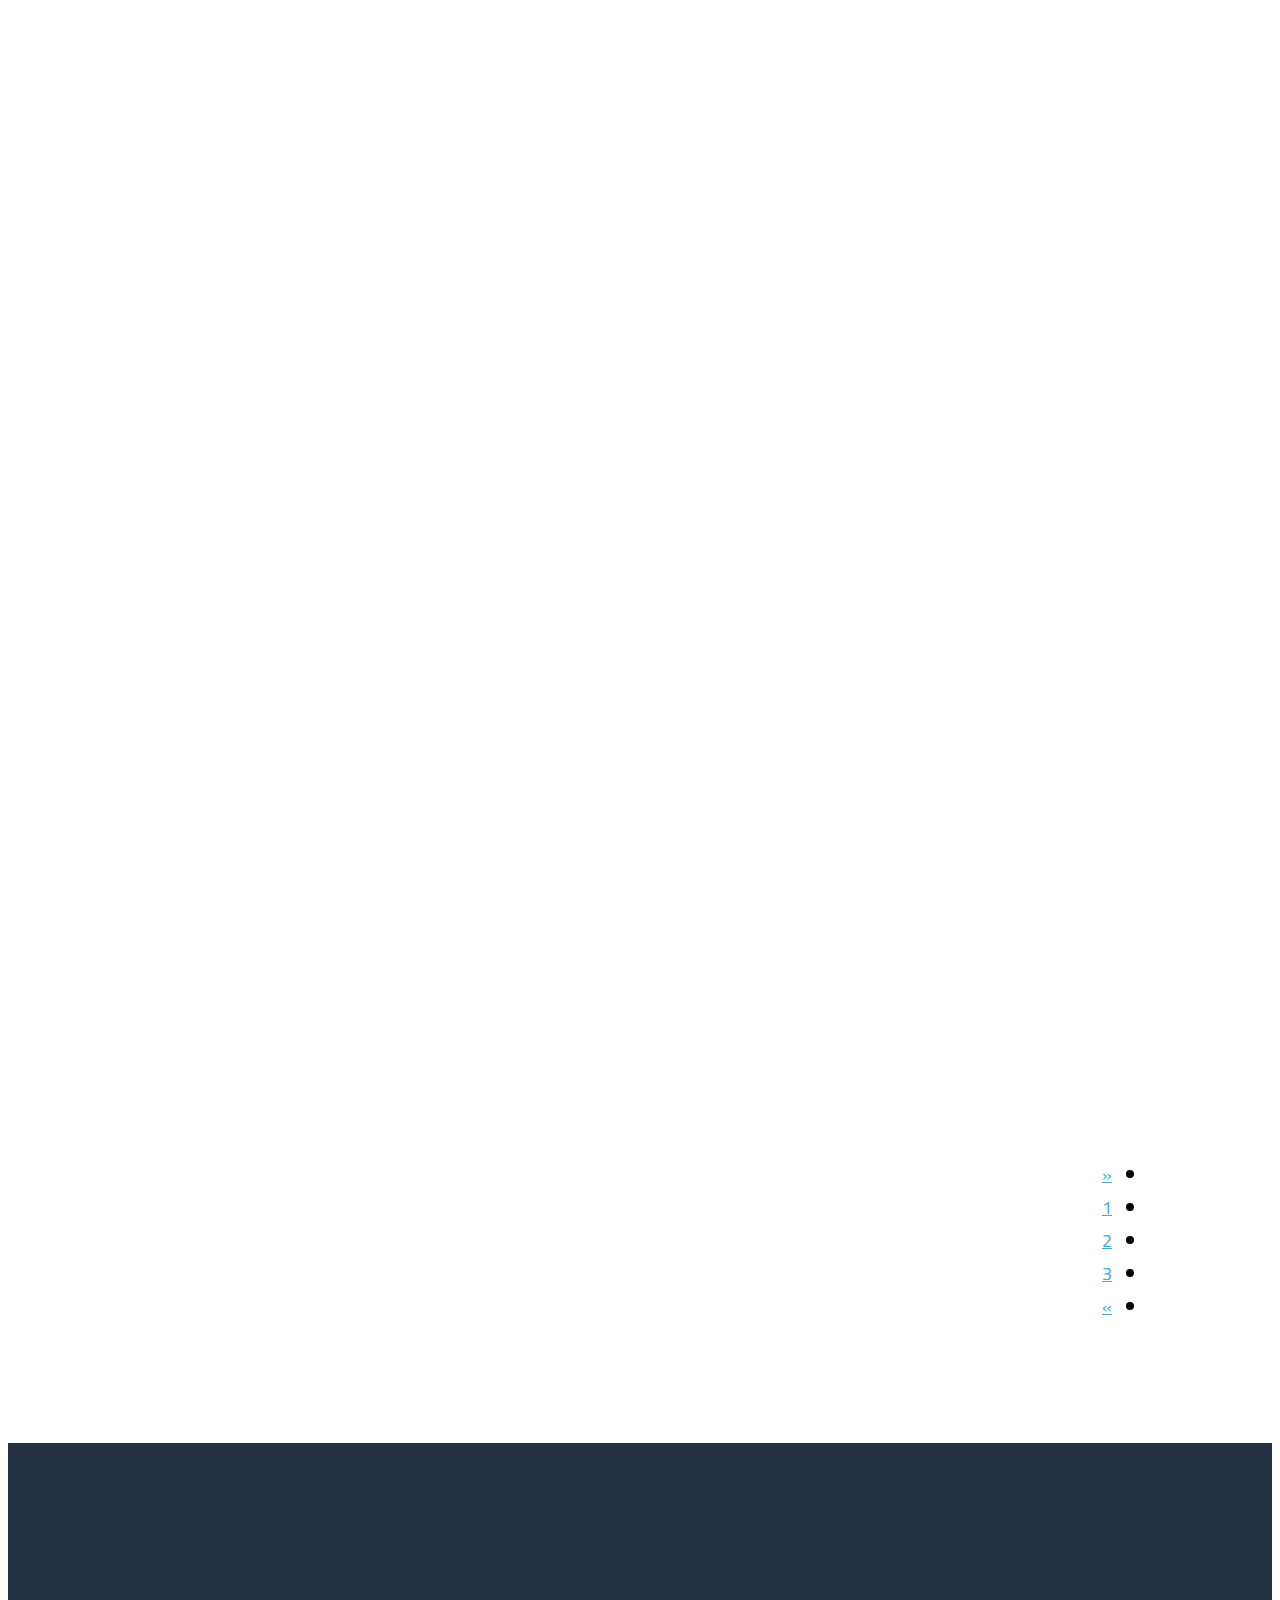
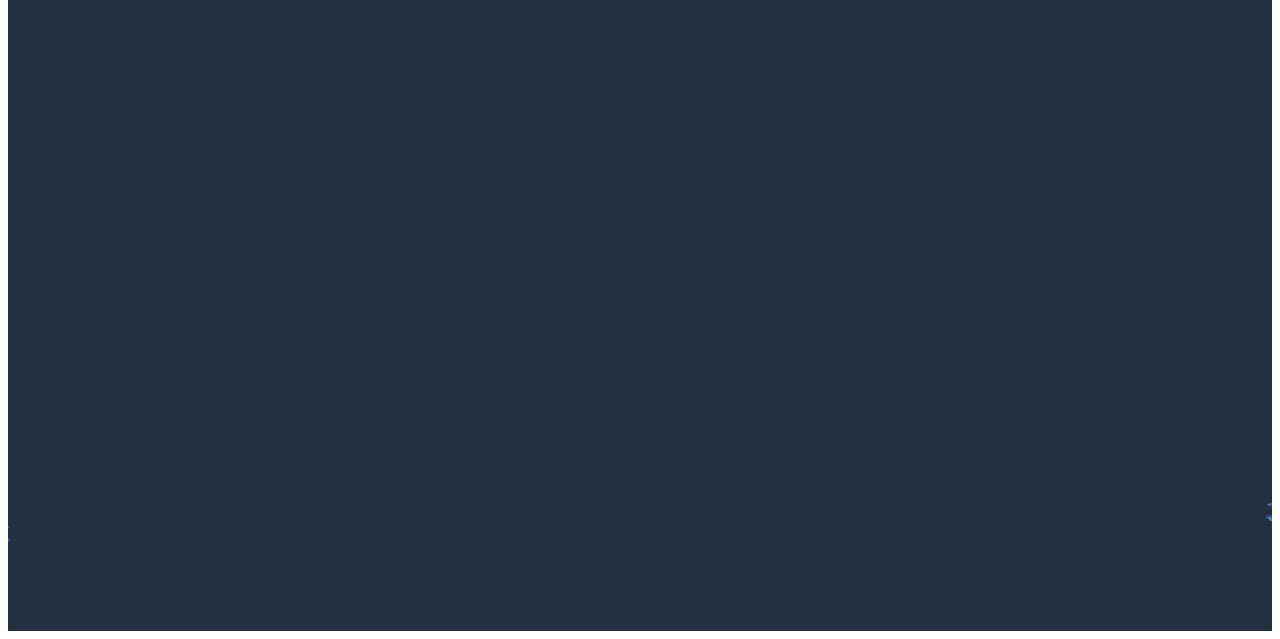
<file: articles.html>
<!doctype html>
<html lang="en" dir="rtl">
    <head>
    <!-- Required meta tags -->
        <meta charset="utf-8">
        <meta name="viewport" content="width=device-width, initial-scale=1, shrink-to-fit=no">

        <!-- Bootstrap CSS -->
        <link rel="stylesheet" href="https://cdn.rtlcss.com/bootstrap/v4.2.1/css/bootstrap.min.css" integrity="sha384-vus3nQHTD+5mpDiZ4rkEPlnkcyTP+49BhJ4wJeJunw06ZAp+wzzeBPUXr42fi8If" crossorigin="anonymous">
        
        <!--google fonts css-->
        
        <link href="https://fonts.googleapis.com/css2?family=Cairo:wght@600&display=swap" rel="stylesheet">
        
        <!--wow css-->
        <link rel="stylesheet" href="assets/css/animate.css">
        
        <!--owl carousel css-->
        <link rel="stylesheet" href="assets/css/owl.carousel.min.css">
        <link rel="stylesheet" href="assets/css/owl.theme.default.min.css">
        
        <!--font awesome css-->
        <link rel="stylesheet" href="https://cdnjs.cloudflare.com/ajax/libs/font-awesome/5.12.1/css/all.min.css">
        
        <link rel="icon" href="imgs/footer-logo2.png">
        
        <!--style css-->
        <link rel="stylesheet" href="assets/css/style.css">
        
        <title>موقع إبداع تك للبرمجيات</title>
    </head>
    <body class="articles-page">
        
        <!--Navbar-->
        <nav class="navbar navbar-collapse-lg navbar-light bg-light">
            <a class="navbar-brand" href="#">
                <img src="assets/imgs/logo2.png">
            </a>
            <button class="navbar-toggler" type="button" data-toggle="collapse" data-target="#navbarSupportedContent" aria-controls="navbarSupportedContent" aria-expanded="false" aria-label="Toggle navigation">
                <span class="navbar-toggler-icon"></span>
            </button>

            <div class="collapse navbar-collapse" id="navbarSupportedContent">
                <ul class="navbar-nav mr-auto">
                    <li class="nav-item active">
                        <a class="nav-link" href="index.html">الرئيسية <span class="sr-only">(current)</span></a>
                    </li>
                    <li class="nav-item">
                        <a class="nav-link" href="our-works.html">أعمالنا</a>
                    </li>
                    <li class="nav-item">
                        <a class="nav-link" href="#H">خدماتنا</a>
                    </li>
                    <li class="nav-item">
                        <a class="nav-link" href="#">عملائنا</a>
                    </li>
                </ul>
            </div>
        </nav>
        
        <!--articles-->
        <div class="articles">
            <div class="head-text">
                <h2>المقالات</h2>
            </div>
            <div class="cards">
                <div class="container">
                    <div class="row">
                        <div class="col-md-6">
                            <div class="card wow bounceIn" data-wow-delay="0.3s">
                                <img src="imgs/web.jpg" class="card-img-top" alt="...">
                                <div class="card-body">
                                    <p class="card-text">توقف دعم تطبيقات جهاز شركة microsoft لتتبع اللياقة البدنية microsoft band</p>
                                    <a href="#" class="btn btn-primary">اقرأ الآن</a>
                                    <span class="views"><i class="fas fa-eye"></i>202</span>
                                </div>
                            </div>
                        </div>
                        <div class="col-md-6">
                            <div class="card wow bounceIn" data-wow-delay="0.3s">
                                <img src="imgs/web.jpg" class="card-img-top" alt="...">
                                <div class="card-body">
                                    <p class="card-text">توقف دعم تطبيقات جهاز شركة microsoft لتتبع اللياقة البدنية microsoft band</p>
                                    <a href="inside-article.html" class="btn btn-primary">اقرأ الآن</a>
                                    <span class="views"><i class="fas fa-eye"></i>202</span>
                                </div>
                            </div>
                        </div>
                    </div>
                    <div class="row">
                        <div class="col-md-6">
                            <div class="card wow bounceIn" data-wow-delay="0.3s">
                                <img src="imgs/web.jpg" class="card-img-top" alt="...">
                                <div class="card-body">
                                    <p class="card-text">توقف دعم تطبيقات جهاز شركة microsoft لتتبع اللياقة البدنية microsoft band</p>
                                    <a href="inside-article.html" class="btn btn-primary">اقرأ الآن</a>
                                    <span class="views"><i class="fas fa-eye"></i>202</span>
                                </div>
                            </div>
                        </div>
                        <div class="col-md-6">
                            <div class="card wow bounceIn" data-wow-delay="0.3s">
                                <img src="imgs/web.jpg" class="card-img-top" alt="...">
                                <div class="card-body">
                                    <p class="card-text">توقف دعم تطبيقات جهاز شركة microsoft لتتبع اللياقة البدنية microsoft band</p>
                                    <a href="inside-article.html" class="btn btn-primary">اقرأ الآن</a>
                                    <span class="views"><i class="fas fa-eye"></i>202</span>
                                </div>
                            </div>
                        </div>
                    </div>
                    <div class="row">
                        <div class="col-md-6">
                            <div class="card wow bounceIn" data-wow-delay="0.3s">
                                <img src="imgs/web.jpg" class="card-img-top" alt="...">
                                <div class="card-body">
                                    <p class="card-text">توقف دعم تطبيقات جهاز شركة microsoft لتتبع اللياقة البدنية microsoft band</p>
                                    <a href="inside-article.html" class="btn btn-primary">اقرأ الآن</a>
                                    <span class="views"><i class="fas fa-eye"></i>202</span>
                                </div>
                            </div>
                        </div>
                        <div class="col-md-6">
                            <div class="card wow bounceIn" data-wow-delay="0.3s">
                                <img src="imgs/web.jpg" class="card-img-top" alt="...">
                                <div class="card-body">
                                    <p class="card-text">توقف دعم تطبيقات جهاز شركة microsoft لتتبع اللياقة البدنية microsoft band</p>
                                    <a href="inside-article.html" class="btn btn-primary">اقرأ الآن</a>
                                    <span class="views"><i class="fas fa-eye"></i>202</span>
                                </div>
                            </div>
                        </div>
                    </div>
                    <nav aria-label="Page navigation example">
                        <ul class="pagination">
                            <li class="page-item">
                                <a class="page-link" href="#" aria-label="Previous">
                                    <span aria-hidden="true">&laquo;</span>
                                </a>
                            </li>
                            <li class="page-item"><a class="page-link" href="#">1</a></li>
                            <li class="page-item"><a class="page-link" href="#">2</a></li>
                            <li class="page-item"><a class="page-link" href="#">3</a></li>
                            <li class="page-item">
                                <a class="page-link" href="#" aria-label="Next">
                                    <span aria-hidden="true">&raquo;</span>
                                </a>
                            </li>
                        </ul>
                    </nav>
                </div>
            </div>
        </div>
        
        <!--footer-->
        <div class="footer">
            <div class="container">
                <div class="row">
                    <div class="col-md-6 vector">
                        <img src="imgs/footer-vec-1.png" class="wow bounceInDown data-wow-duration:2s data-wow-delay: 4s">
                    </div>
                    <div class="col-md-6 wow bounceInUp data-wow-duration:5s data-wow-delay: 4s">
                        <div class="logo">
                            <img src="imgs/footer-logo3.png">
                        </div>
                        <div class="adress">
                            المنصورة-حى الجامعة-تقسيم الزعفران
                        </div>
                        <div class="social">
                            <a href="#">
                                <i class="fab fa-whatsapp fa-2x"></i>
                            </a>
                            <a href="#">
                                <i class="fab fa-twitter fa-2x"></i>
                            </a>
                            <a href="#">
                                <i class="fab fa-facebook-f fa-2x"></i>
                            </a>
                            <a href="#">
                                <i class="fab fa-github fa-2x"></i>
                            </a>
                        </div>
                    </div>
                </div>    
            </div>    
        </div>
        
        <!-- Optional JavaScript -->
        <!-- jQuery first, then Popper.js, then Bootstrap JS, then wow.js -->
        <script src="https://code.jquery.com/jquery-3.3.1.slim.min.js" integrity="sha384-q8i/X+965DzO0rT7abK41JStQIAqVgRVzpbzo5smXKp4YfRvH+8abtTE1Pi6jizo" crossorigin="anonymous"></script>
        
        <script src="https://cdnjs.cloudflare.com/ajax/libs/popper.js/1.14.6/umd/popper.min.js" integrity="sha384-ZMP7rVo3mIykV+2+9J3UJ46jBk0WLaUAdn689aCwoqbBJiSnjAK/l8WvCWPIPm49" crossorigin="anonymous"></script>
        
        <script src="https://cdn.rtlcss.com/bootstrap/v4.2.1/js/bootstrap.min.js" integrity="sha384-a9xOd0rz8w0J8zqj1qJic7GPFfyMfoiuDjC9rqXlVOcGO/dmRqzMn34gZYDTel8k" crossorigin="anonymous"></script>
        
        <script src="assets/js/wow.min.js"></script>
        
        <script src="assets/js/owl.carousel.min.js"></script>
        
        <script src="assets/js/main.js"></script>
    </body>
</html>
</file>
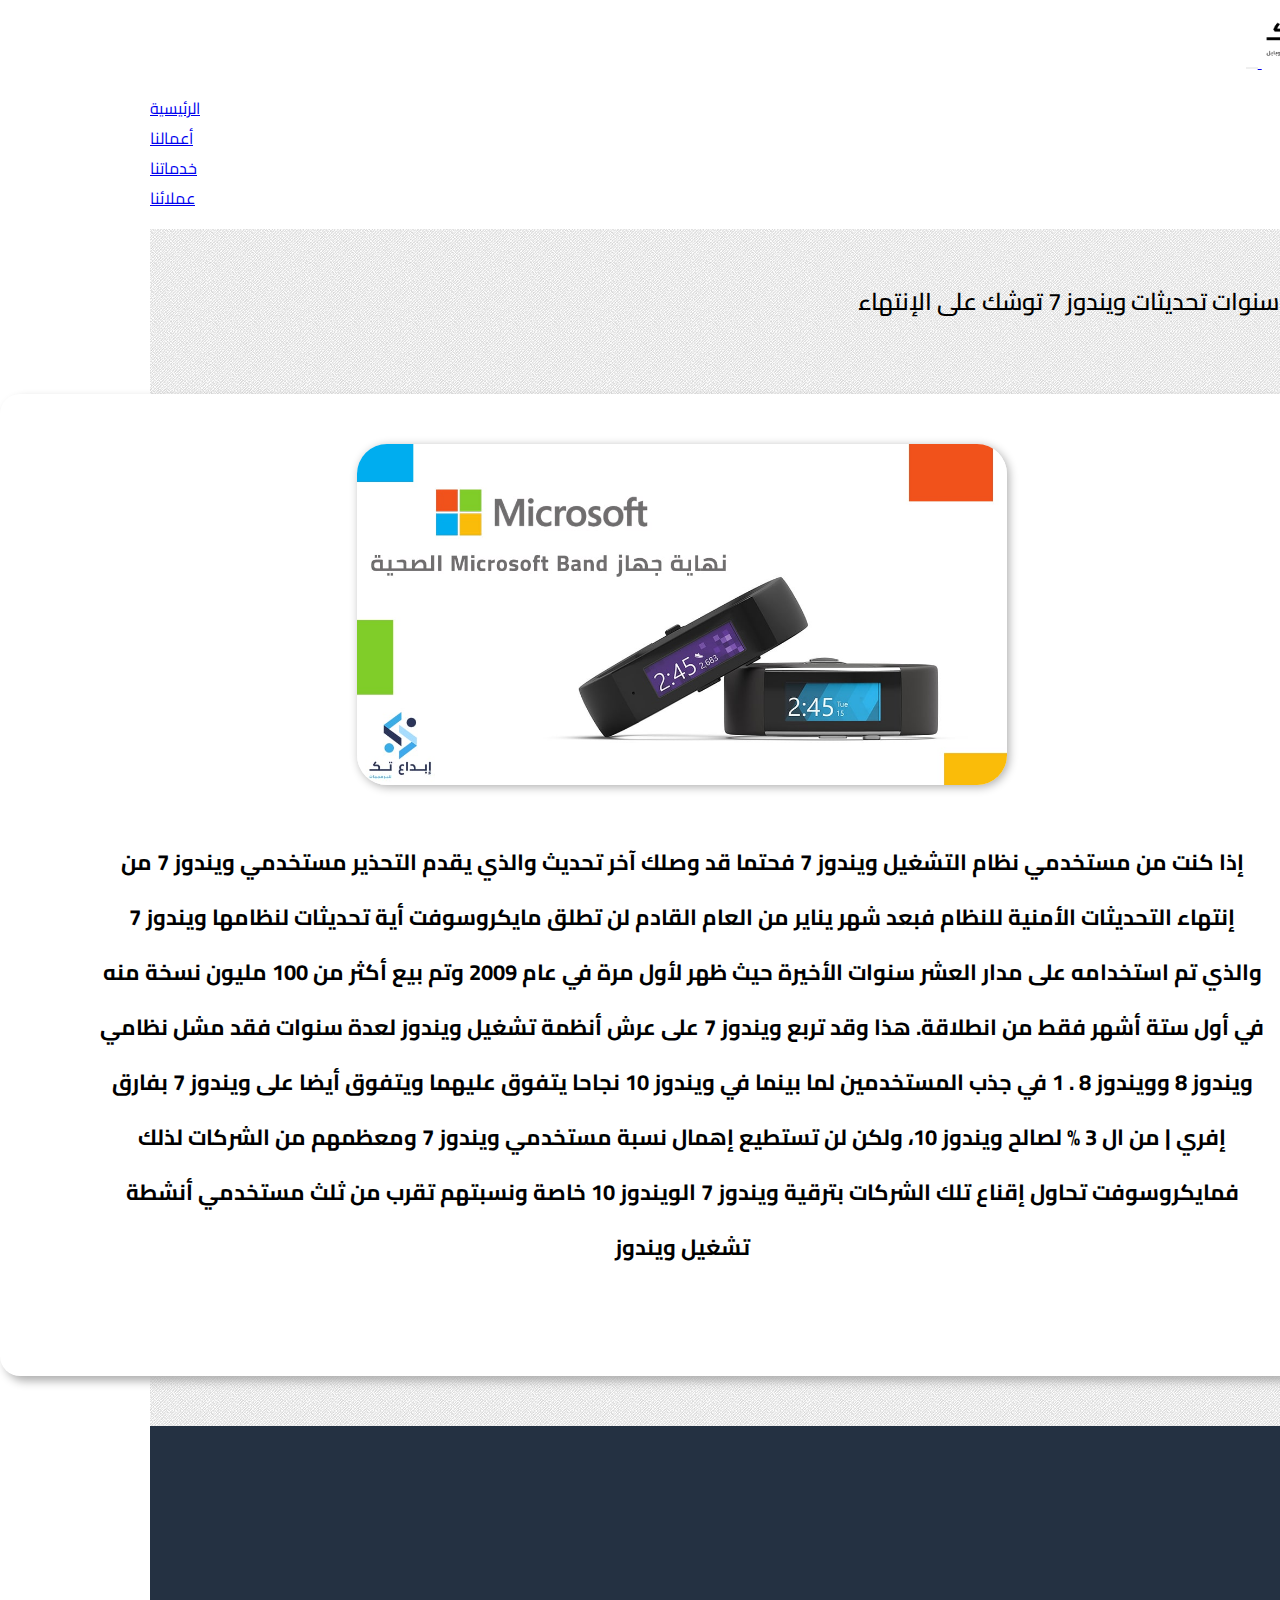
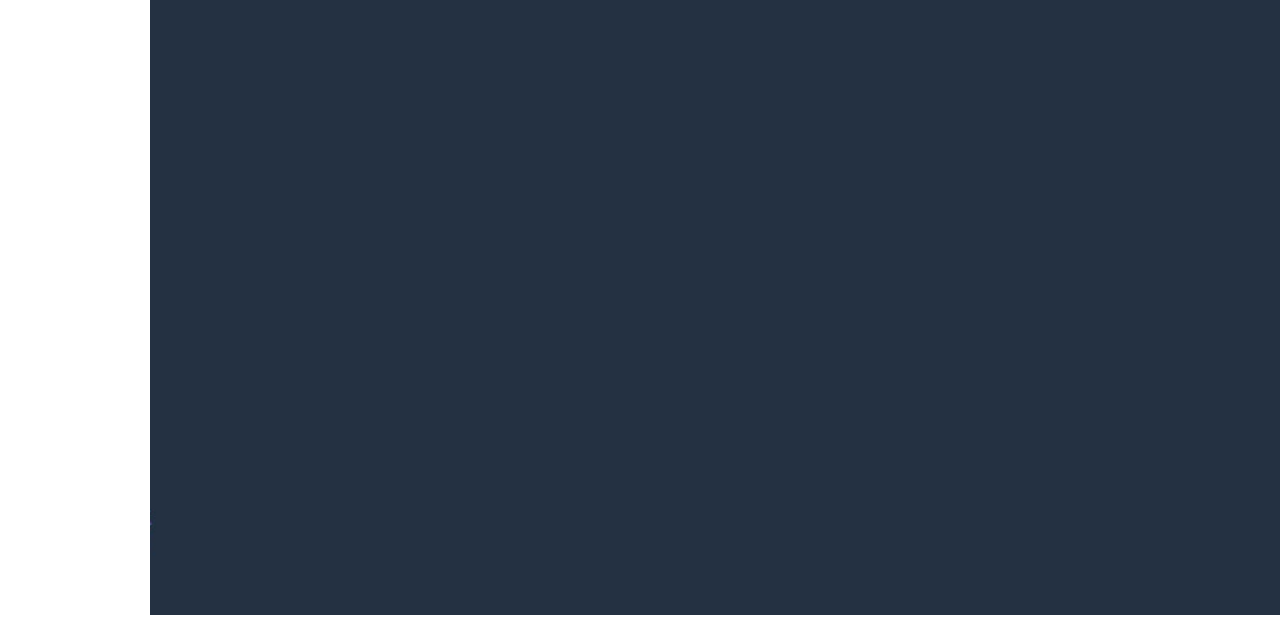
<file: inside-article.html>
<!doctype html>
<html lang="en" dir="rtl">
    <head>
    <!-- Required meta tags -->
        <meta charset="utf-8">
        <meta name="viewport" content="width=device-width, initial-scale=1, shrink-to-fit=no">

        <!-- Bootstrap CSS -->
        <link rel="stylesheet" href="https://cdn.rtlcss.com/bootstrap/v4.2.1/css/bootstrap.min.css" integrity="sha384-vus3nQHTD+5mpDiZ4rkEPlnkcyTP+49BhJ4wJeJunw06ZAp+wzzeBPUXr42fi8If" crossorigin="anonymous">
        
        <!--google fonts css-->
        
        <link href="https://fonts.googleapis.com/css2?family=Cairo:wght@400;600&display=swap" rel="stylesheet">
        
        <!--wow css-->
        <link rel="stylesheet" href="assets/css/animate.css">
        
        <!--owl carousel css-->
        <link rel="stylesheet" href="assets/css/owl.carousel.min.css">
        <link rel="stylesheet" href="assets/css/owl.theme.default.min.css">
        
        <!--font awesome css-->
        <link rel="stylesheet" href="https://cdnjs.cloudflare.com/ajax/libs/font-awesome/5.12.1/css/all.min.css">
        
        <link rel="icon" href="imgs/footer-logo2.png">
        
        <!--style css-->
        <link rel="stylesheet" href="assets/css/style.css">
        
        <title>موقع إبداع تك للبرمجيات</title>
    </head>
    <body class="inside-article">
        
        <!--Navbar-->
        <nav class="navbar navbar-collapse-lg navbar-light bg-light">
            <a class="navbar-brand" href="#">
                <img src="assets/imgs/logo2.png">
            </a>
            <button class="navbar-toggler" type="button" data-toggle="collapse" data-target="#navbarSupportedContent" aria-controls="navbarSupportedContent" aria-expanded="false" aria-label="Toggle navigation">
                <span class="navbar-toggler-icon"></span>
            </button>

            <div class="collapse navbar-collapse" id="navbarSupportedContent">
                <ul class="navbar-nav mr-auto">
                    <li class="nav-item active">
                        <a class="nav-link" href="index.html">الرئيسية <span class="sr-only">(current)</span></a>
                    </li>
                    <li class="nav-item">
                        <a class="nav-link" href="our-works.html">أعمالنا</a>
                    </li>
                    <li class="nav-item">
                        <a class="nav-link" href="#H">خدماتنا</a>
                    </li>
                    <li class="nav-item">
                        <a class="nav-link" href="#">عملائنا</a>
                    </li>
                </ul>
            </div>
        </nav>
        
        <!--inside article-->
        <div class="article-info">
            <div class="head-text">
                <h2>بعد 10 سنوات تحديثات ويندوز 7 توشك على الإنتهاء</h2>
            </div>
            <div class="container">
                <div class="article-card">
                    <img class="wow flipInX" src="imgs/MICROsoft.jpg">
                    <h6 class="wow pulse">
                        إذا كنت من مستخدمي نظام التشغيل ويندوز 7 فحتما قد وصلك آخر تحديث والذي يقدم التحذير مستخدمي ويندوز 7 من إنتهاء التحديثات الأمنية للنظام فبعد شهر يناير
                        من العام
                        القادم لن تطلق مايكروسوفت أية تحديثات لنظامها ويندوز 7 والذي تم استخدامه على مدار العشر سنوات الأخيرة حيث ظهر لأول مرة في عام 2009 وتم بيع أكثر من 100 مليون نسخة منه في أول ستة أشهر فقط من انطلاقة. هذا وقد تربع ويندوز 7 على عرش أنظمة تشغيل ويندوز لعدة سنوات فقد مشل نظامي ويندوز 8 وويندوز 8
                        . 1 في جذب المستخدمين لما بينما في ويندوز 10 نجاحا يتفوق عليهما ويتفوق أيضا على ويندوز 7 بفارق إفري |
                        من ال 3 % لصالح ويندوز 10، ولكن لن تستطيع إهمال نسبة مستخدمي ويندوز 7 ومعظمهم من الشركات لذلك فمايكروسوفت تحاول إقناع تلك الشركات بترقية ويندوز 7
                        الويندوز 10 خاصة ونسبتهم تقرب من ثلث مستخدمي أنشطة تشغيل ويندوز
                    </h6>
                </div>
            </div>
        </div>
        
        <!--footer-->
        <div class="footer">
            <div class="container">
                <div class="row">
                    <div class="col-md-6 vector">
                        <img src="imgs/footer-vec-1.png" class="wow bounceInDown data-wow-duration:2s data-wow-delay: 4s">
                    </div>
                    <div class="col-md-6 wow bounceInUp data-wow-duration:5s data-wow-delay: 4s">
                        <div class="logo">
                            <img src="imgs/footer-logo3.png">
                        </div>
                        <div class="adress">
                            المنصورة-حى الجامعة-تقسيم الزعفران
                        </div>
                        <div class="social">
                            <a href="#">
                                <i class="fab fa-whatsapp fa-2x"></i>
                            </a>
                            <a href="#">
                                <i class="fab fa-twitter fa-2x"></i>
                            </a>
                            <a href="#">
                                <i class="fab fa-facebook-f fa-2x"></i>
                            </a>
                            <a href="#">
                                <i class="fab fa-github fa-2x"></i>
                            </a>
                        </div>
                    </div>
                </div>    
            </div>    
        </div>
        
        <!-- Optional JavaScript -->
        <!-- jQuery first, then Popper.js, then Bootstrap JS, then wow.js -->
        <script src="https://code.jquery.com/jquery-3.3.1.slim.min.js" integrity="sha384-q8i/X+965DzO0rT7abK41JStQIAqVgRVzpbzo5smXKp4YfRvH+8abtTE1Pi6jizo" crossorigin="anonymous"></script>
        
        <script src="https://cdnjs.cloudflare.com/ajax/libs/popper.js/1.14.6/umd/popper.min.js" integrity="sha384-ZMP7rVo3mIykV+2+9J3UJ46jBk0WLaUAdn689aCwoqbBJiSnjAK/l8WvCWPIPm49" crossorigin="anonymous"></script>
        
        <script src="https://cdn.rtlcss.com/bootstrap/v4.2.1/js/bootstrap.min.js" integrity="sha384-a9xOd0rz8w0J8zqj1qJic7GPFfyMfoiuDjC9rqXlVOcGO/dmRqzMn34gZYDTel8k" crossorigin="anonymous"></script>
        
        <script src="assets/js/wow.min.js"></script>
        
        <script src="assets/js/owl.carousel.min.js"></script>
        
        <script src="assets/js/main.js"></script>
    </body>
</html>
</file>
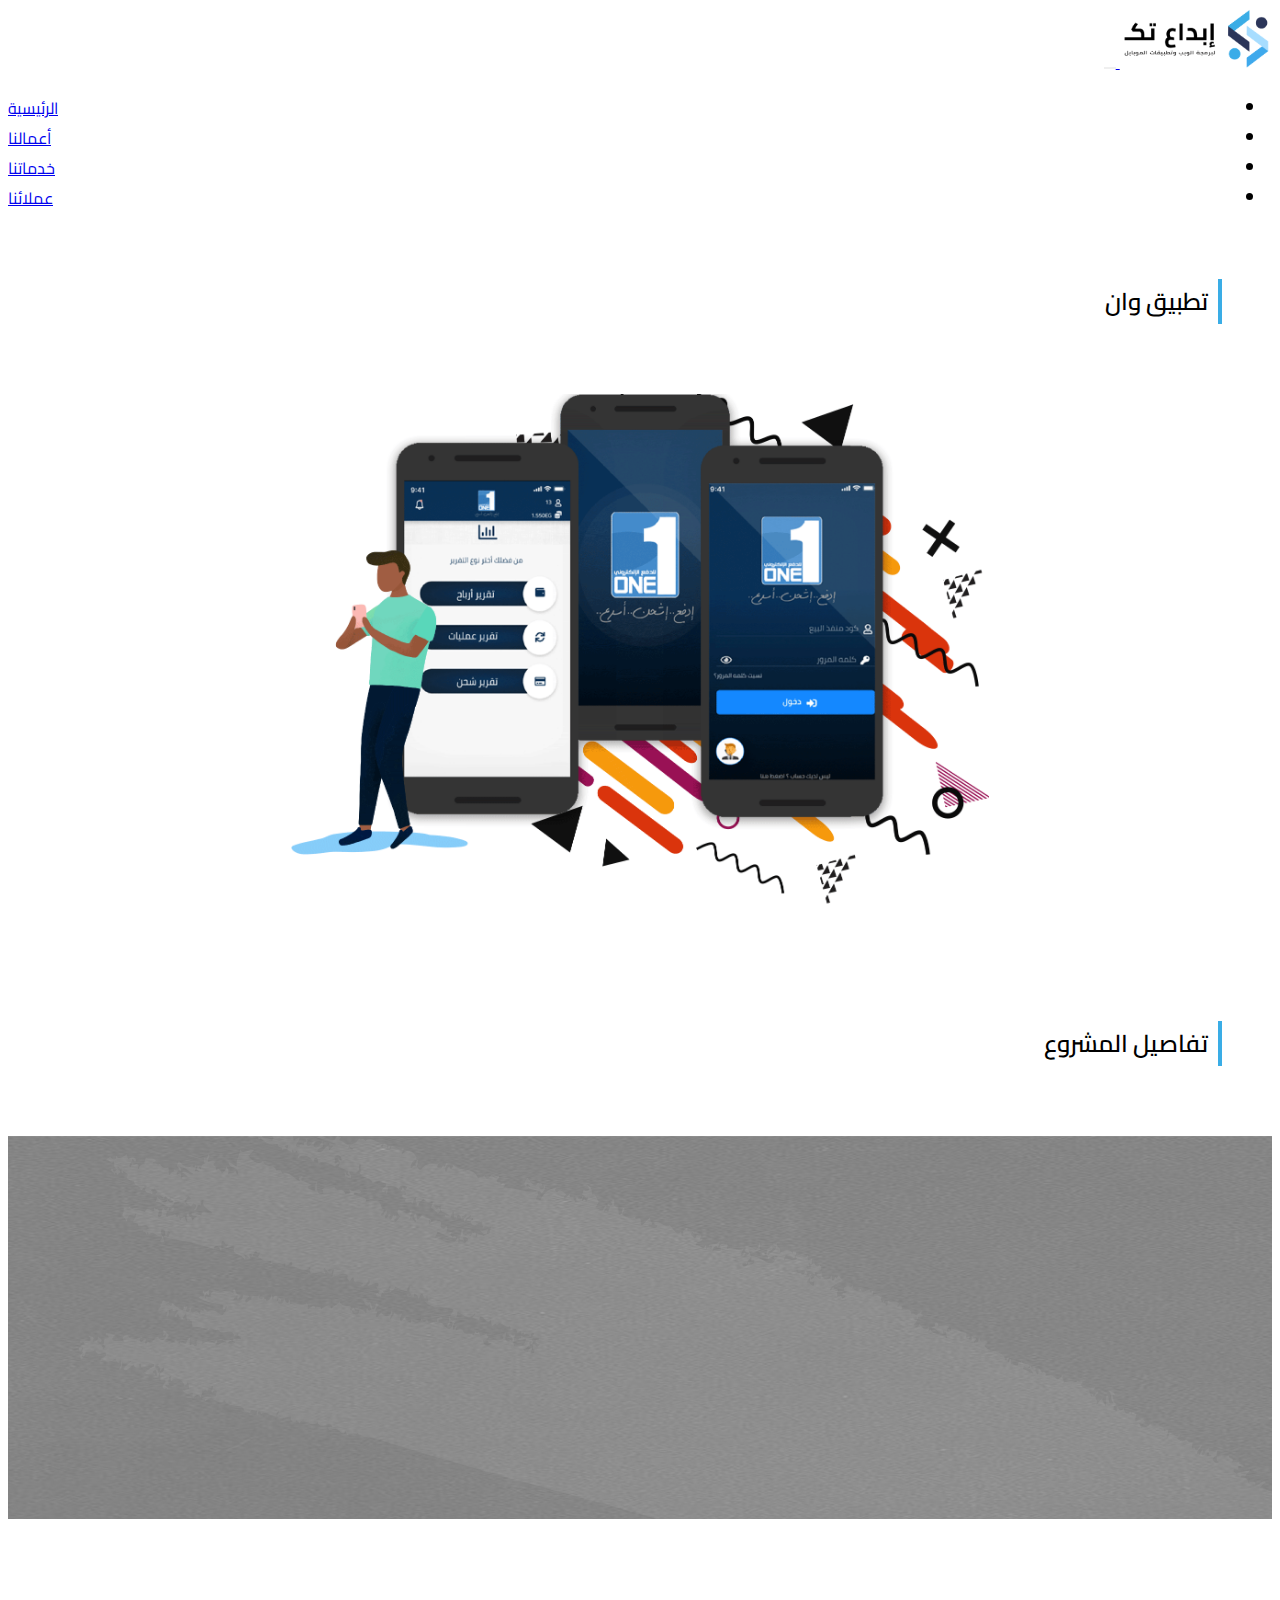
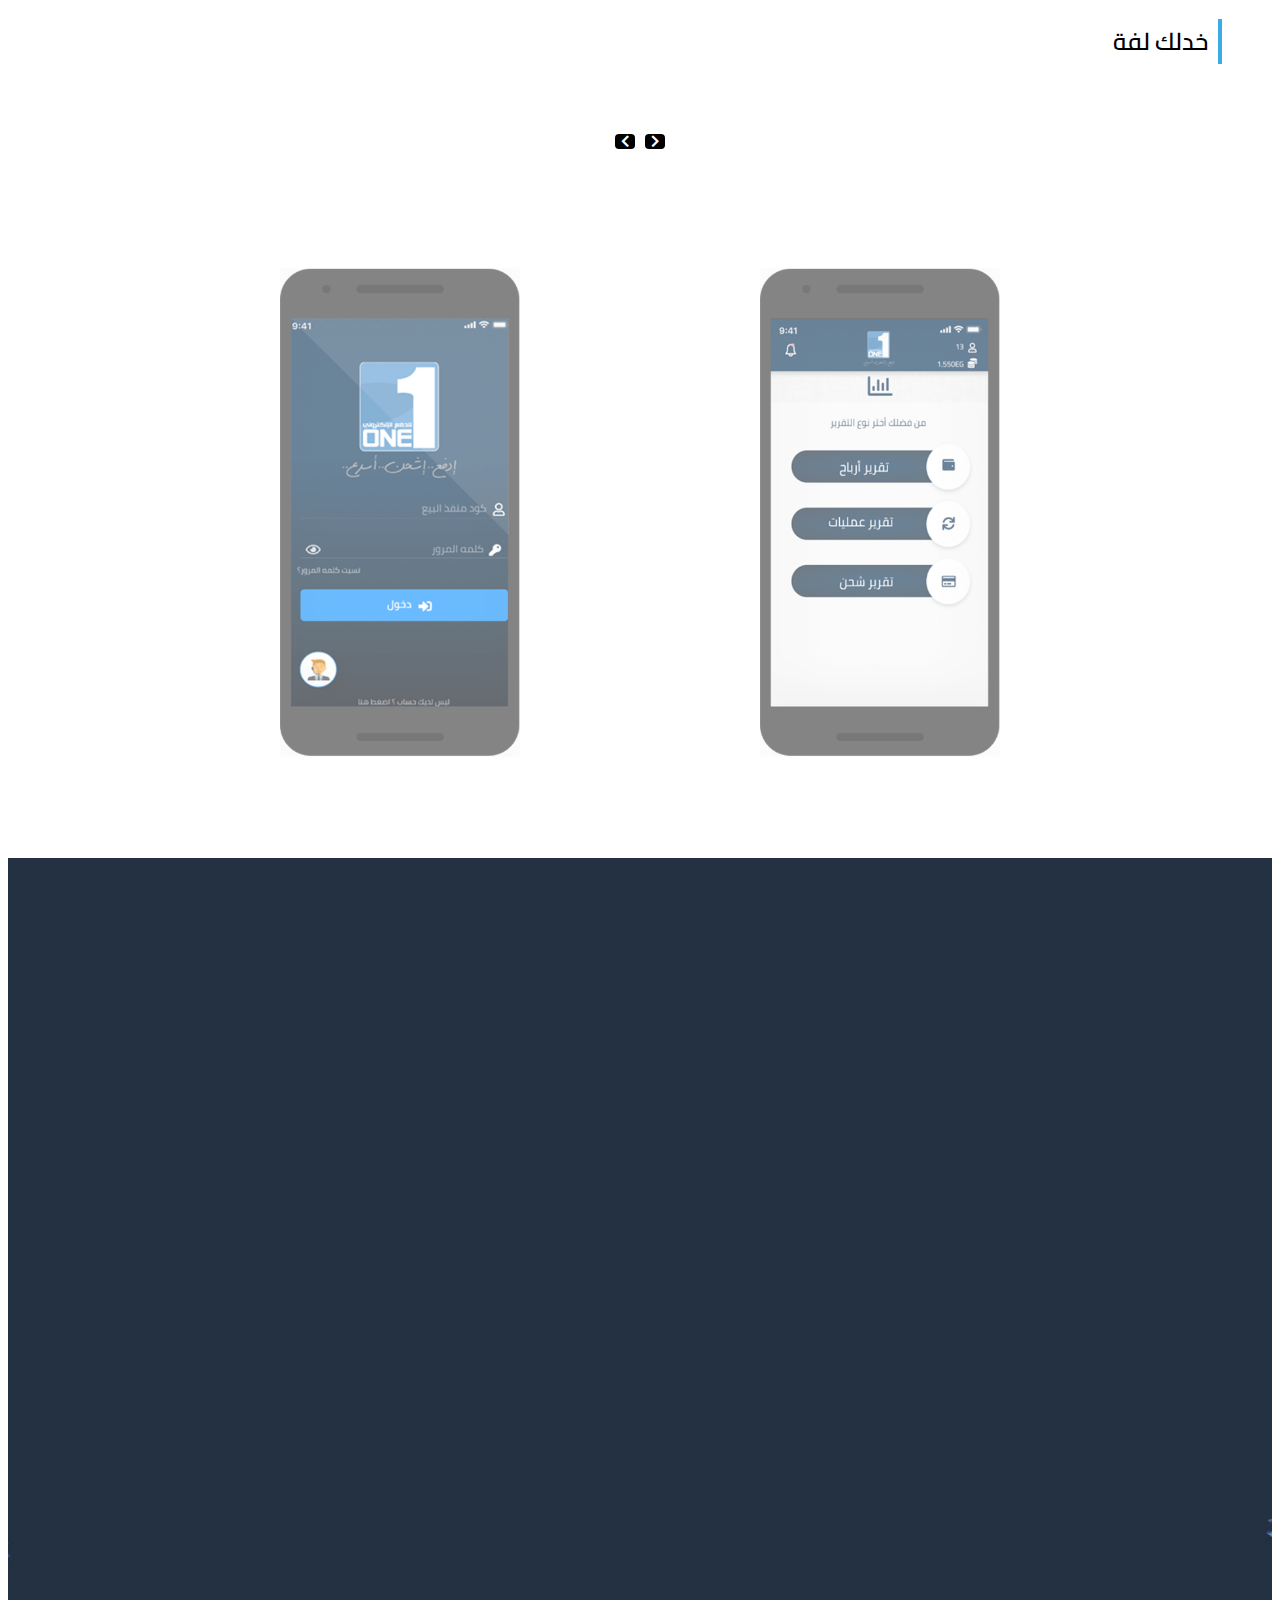
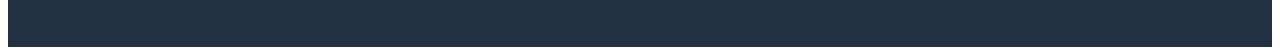
<file: one-app.html>
<!doctype html>
<html lang="en" dir="rtl">
    <head>
    <!-- Required meta tags -->
        <meta charset="utf-8">
        <meta name="viewport" content="width=device-width, initial-scale=1, shrink-to-fit=no">

        <!-- Bootstrap CSS -->
        <link rel="stylesheet" href="https://cdn.rtlcss.com/bootstrap/v4.2.1/css/bootstrap.min.css" integrity="sha384-vus3nQHTD+5mpDiZ4rkEPlnkcyTP+49BhJ4wJeJunw06ZAp+wzzeBPUXr42fi8If" crossorigin="anonymous">
        
        <!--google fonts css-->
        
        <link href="https://fonts.googleapis.com/css2?family=Cairo:wght@400;600&display=swap" rel="stylesheet">
        
        <!--wow css-->
        <link rel="stylesheet" href="assets/css/animate.css">
        
        <!--owl carousel css-->
        <link rel="stylesheet" href="assets/css/owl.carousel.min.css">
        <link rel="stylesheet" href="assets/css/owl.theme.default.min.css">
        
        <!--slick carousel css-->
        <link rel="stylesheet" type="text/css" href="assets/css/slick.css"/>
        <!--Add the new slick-theme.css if you want the default styling-->
        <link rel="stylesheet" type="text/css" href="assets/css/slick-theme.css"/>
        
        <!--font awesome css-->
        <link rel="stylesheet" href="https://cdnjs.cloudflare.com/ajax/libs/font-awesome/5.12.1/css/all.min.css">
        
        <link rel="icon" href="imgs/footer-logo2.png">
        
        <!--style css-->
        <link rel="stylesheet" href="assets/css/style.css">
        
        <title>موقع إبداع تك للبرمجيات</title>
    </head>
    <body class="one-app">
        
        <!--Navbar-->
        <nav class="navbar navbar-collapse-lg navbar-light bg-light">
            <a class="navbar-brand" href="#">
                <img src="assets/imgs/logo2.png">
            </a>
            <button class="navbar-toggler" type="button" data-toggle="collapse" data-target="#navbarSupportedContent" aria-controls="navbarSupportedContent" aria-expanded="false" aria-label="Toggle navigation">
                <span class="navbar-toggler-icon"></span>
            </button>

            <div class="collapse navbar-collapse" id="navbarSupportedContent">
                <ul class="navbar-nav mr-auto">
                    <li class="nav-item active">
                        <a class="nav-link" href="index.html">الرئيسية <span class="sr-only">(current)</span></a>
                    </li>
                    <li class="nav-item">
                        <a class="nav-link" href="our-works.html">أعمالنا</a>
                    </li>
                    <li class="nav-item">
                        <a class="nav-link" href="#H">خدماتنا</a>
                    </li>
                    <li class="nav-item">
                        <a class="nav-link" href="#">عملائنا</a>
                    </li>
                </ul>
            </div>
        </nav>
        
        <!--app image-->
        <div class="app-image">
            <div class="head-text">
                <h2>تطبيق وان</h2>
            </div>
            <div class="container">
                <img src="imgs/project-preview-header.png" class="wow rotateIn" data-wow-duration="1.5s" data-wow-delay="0.5s">
            </div>
        </div>
        
        <!--app-details-->
        <div class="app-details">
            <div class="head-text">
                <h2>تفاصيل المشروع</h2>
            </div>
            <div class="text">
                <div class="container">
                    <h6 class="wow bounceIn" data-wow-duration="1.5s" data-wow-delay="0.3s">
                        لوريم إيبسوم هو نموذج افتراضي يوضع في التصاميم لتعرض على العميل ليتصور طريقة وضع النصوص بالتصاميم سواء كانت تصاميم مطبوعه ... بروشور او فلاير على سبيل المثال وعند موافقة العميل المبدئية على التصميم يتم ازالة هذا النص من التصميم
                        ويتم وضع النصوص النهائية المطلوبة للتصميم ويقول البعض ان وضع النصوص التجريبية بالتصميم قد تشغل المشاهد عن وضع الكثير من الملاحظات او الانتقادات للتصميم الاساسي. وخلافا للاعتقاد السائد فإن لوريم إيبسوم ليس نصا عشوائيا. بل إن له جذور في
                        " الأدب اللاتيني الكلاسيكي منذ العام 5ا قبل الميلاد. من كتاب "حول أقاصي الخير والشر
                    </h6>
                </div>
            </div>
        </div>
        
        <!--app-carousel-->
        <div class="app-show">
            <div class="head-text">
                <h2>خدلك لفة</h2>
            </div>
            <div class="buttons">
                <button id="prev-btn">
                    <i class="fas fa-chevron-right"></i>
                </button>
                <button id="next-btn">
                    <i class="fas fa-chevron-left"></i>
                </button>
            </div>
            <div class="card-carousel">
                <div class="my-card">
                    <div class="image">
                        <img src="imgs/Slider-four.png">
                    </div>
                </div>
                <div class="my-card">
                    <div class="image">
                        <img src="imgs/Slider-two.png">
                    </div>
                </div>
                <div class="my-card wow bounceIn">
                    <div class="image">
                        <img src="imgs/slide-one.png">
                    </div>
                </div>
                <div class="my-card">
                    <div class="image">
                        <img src="imgs/slider-three.png">
                    </div>
                </div>
                <div class="my-card">
                    <div class="image">
                        <img src="imgs/slide-one.png">
                    </div>
                </div>
            </div>
        </div>
        
        <!--footer-->
        <div class="footer">
            <div class="container">
                <div class="row">
                    <div class="col-md-6 vector">
                        <img src="imgs/footer-vec-1.png" class="wow bounceInDown data-wow-duration:2s data-wow-delay: 4s">
                    </div>
                    <div class="col-md-6 wow bounceInUp data-wow-duration:5s data-wow-delay: 4s">
                        <div class="logo">
                            <img src="imgs/footer-logo3.png">
                        </div>
                        <div class="adress">
                            المنصورة-حى الجامعة-تقسيم الزعفران
                        </div>
                        <div class="social">
                            <a href="#">
                                <i class="fab fa-whatsapp fa-2x"></i>
                            </a>
                            <a href="#">
                                <i class="fab fa-twitter fa-2x"></i>
                            </a>
                            <a href="#">
                                <i class="fab fa-facebook-f fa-2x"></i>
                            </a>
                            <a href="#">
                                <i class="fab fa-github fa-2x"></i>
                            </a>
                        </div>
                    </div>
                </div>    
            </div>    
        </div>
        
        <!-- Optional JavaScript -->
        <!-- jQuery first, then Popper.js, then Bootstrap JS, then wow.js -->
        <script src="https://code.jquery.com/jquery-3.3.1.slim.min.js" integrity="sha384-q8i/X+965DzO0rT7abK41JStQIAqVgRVzpbzo5smXKp4YfRvH+8abtTE1Pi6jizo" crossorigin="anonymous"></script>
        
        <script src="https://code.jquery.com/jquery-3.3.1.min.js" 
            integrity="sha384-tsQFqpEReu7ZLhBV2VZlAu7zcOV+rXbYlF2cqB8txI/8aZajjp4Bqd+V6D5IgvKT" 
            crossorigin="anonymous">
        </script>
        
        <script src="https://cdnjs.cloudflare.com/ajax/libs/popper.js/1.14.6/umd/popper.min.js" integrity="sha384-ZMP7rVo3mIykV+2+9J3UJ46jBk0WLaUAdn689aCwoqbBJiSnjAK/l8WvCWPIPm49" crossorigin="anonymous"></script>
        
        <script src="https://cdn.rtlcss.com/bootstrap/v4.2.1/js/bootstrap.min.js" integrity="sha384-a9xOd0rz8w0J8zqj1qJic7GPFfyMfoiuDjC9rqXlVOcGO/dmRqzMn34gZYDTel8k" crossorigin="anonymous"></script>
        
        <script src="assets/js/wow.min.js"></script>
        
        <script src="assets/js/owl.carousel.min.js"></script>
        
        <script type="text/javascript" src="assets/js/slick.min.js"></script>
        
        
        
        <script src="assets/js/main.js"></script>
    </body>
</html>
</file>
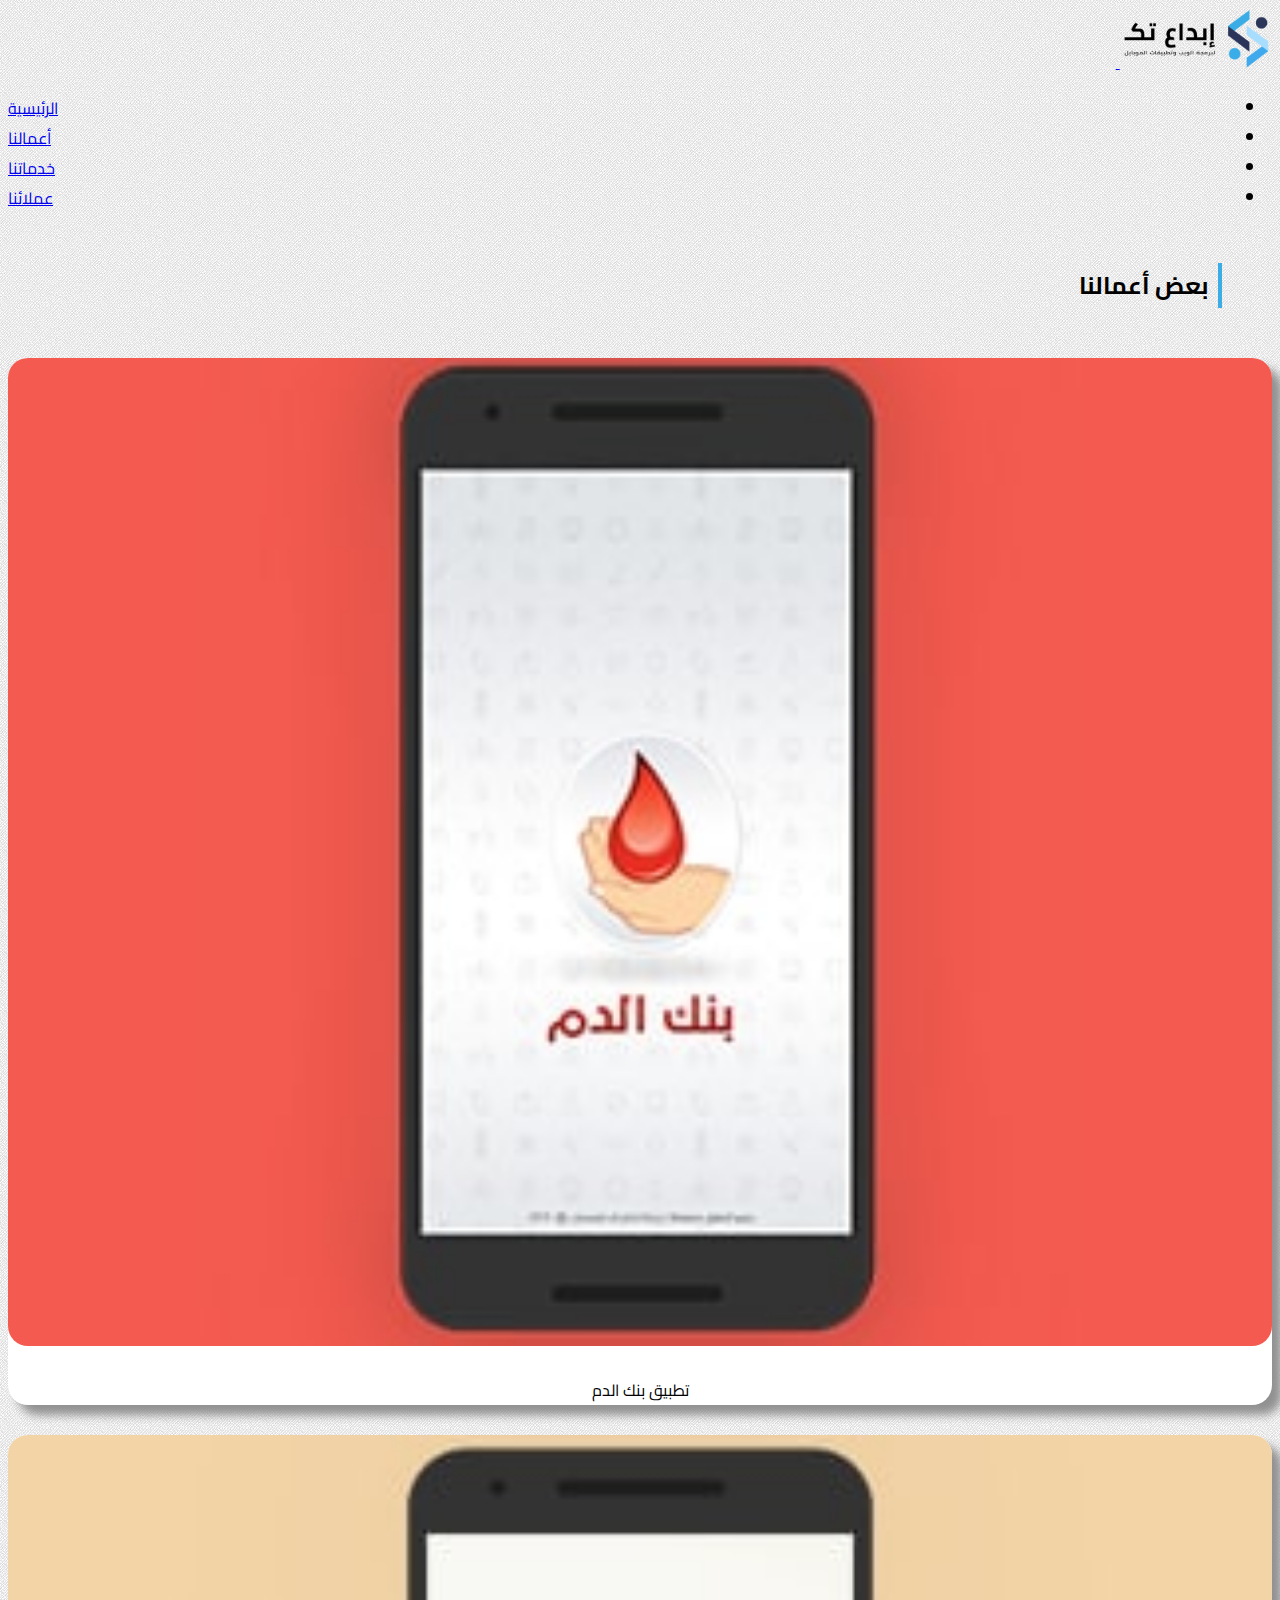
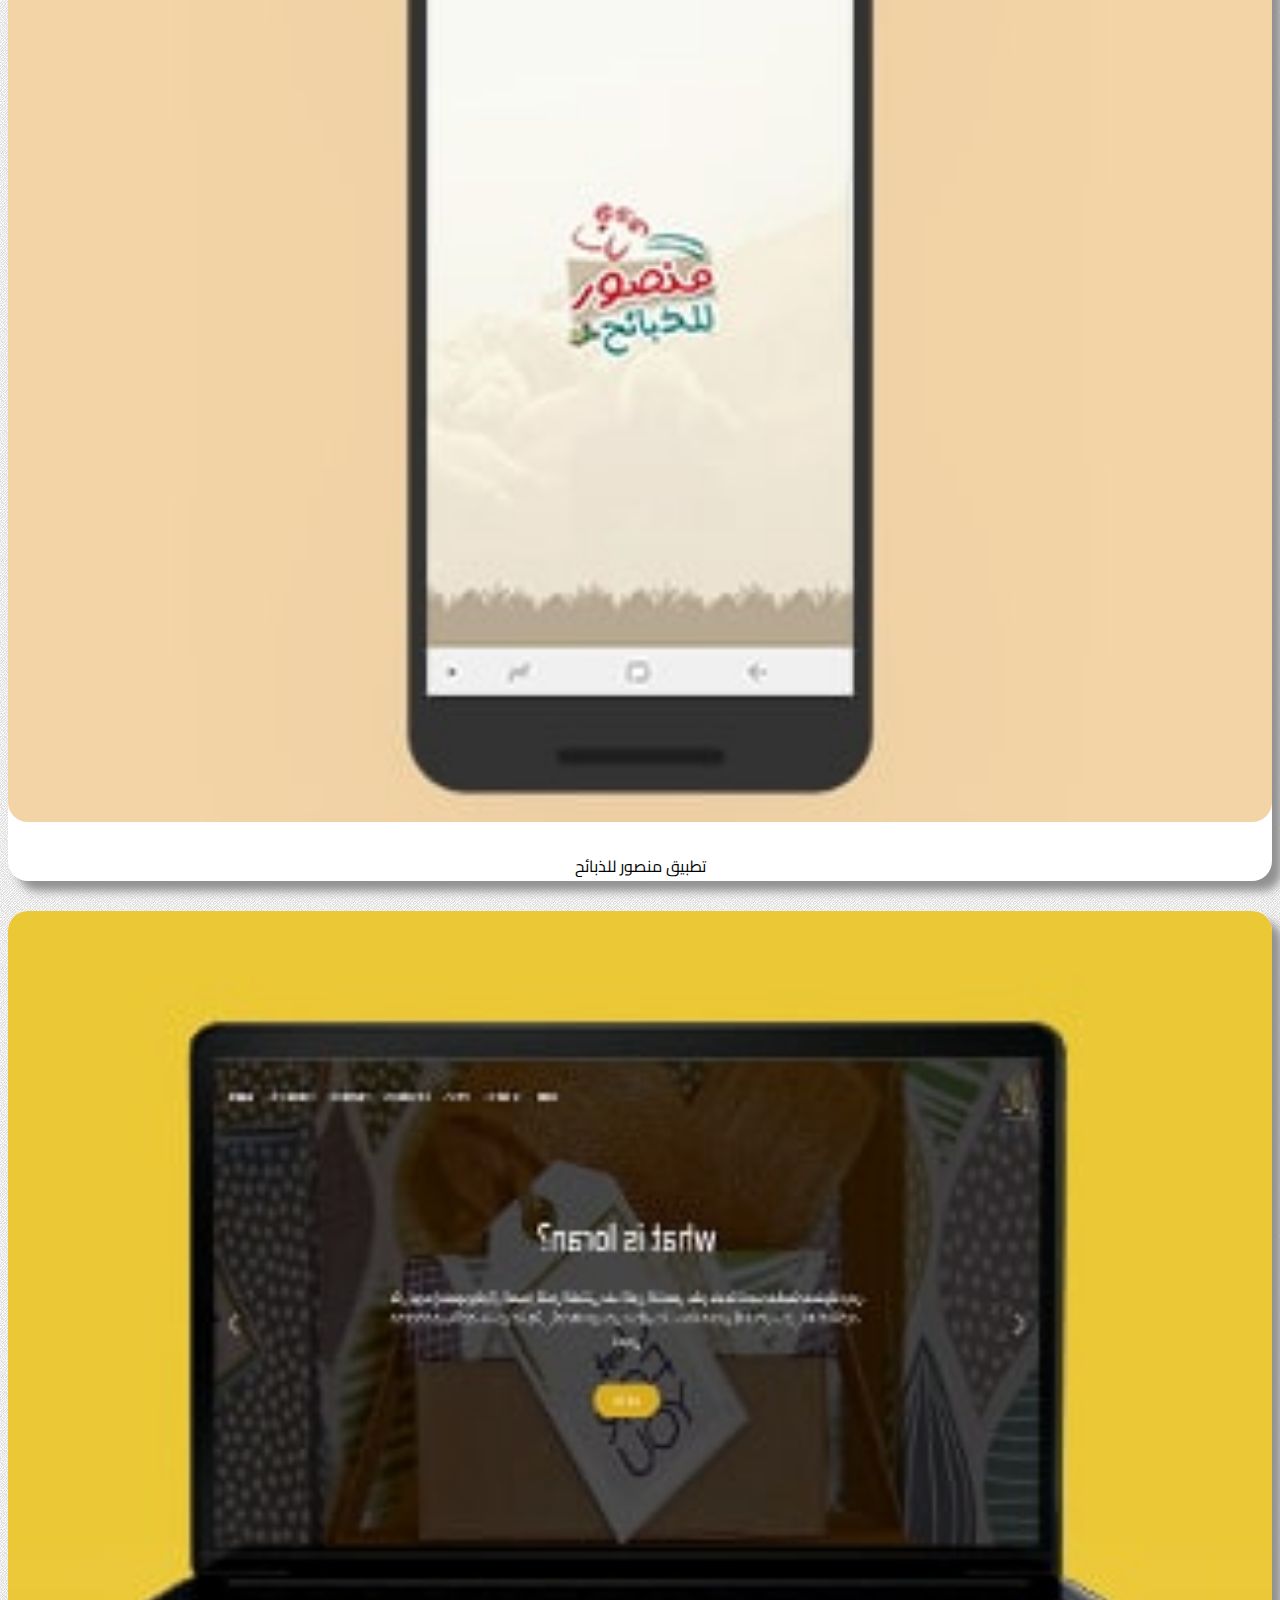
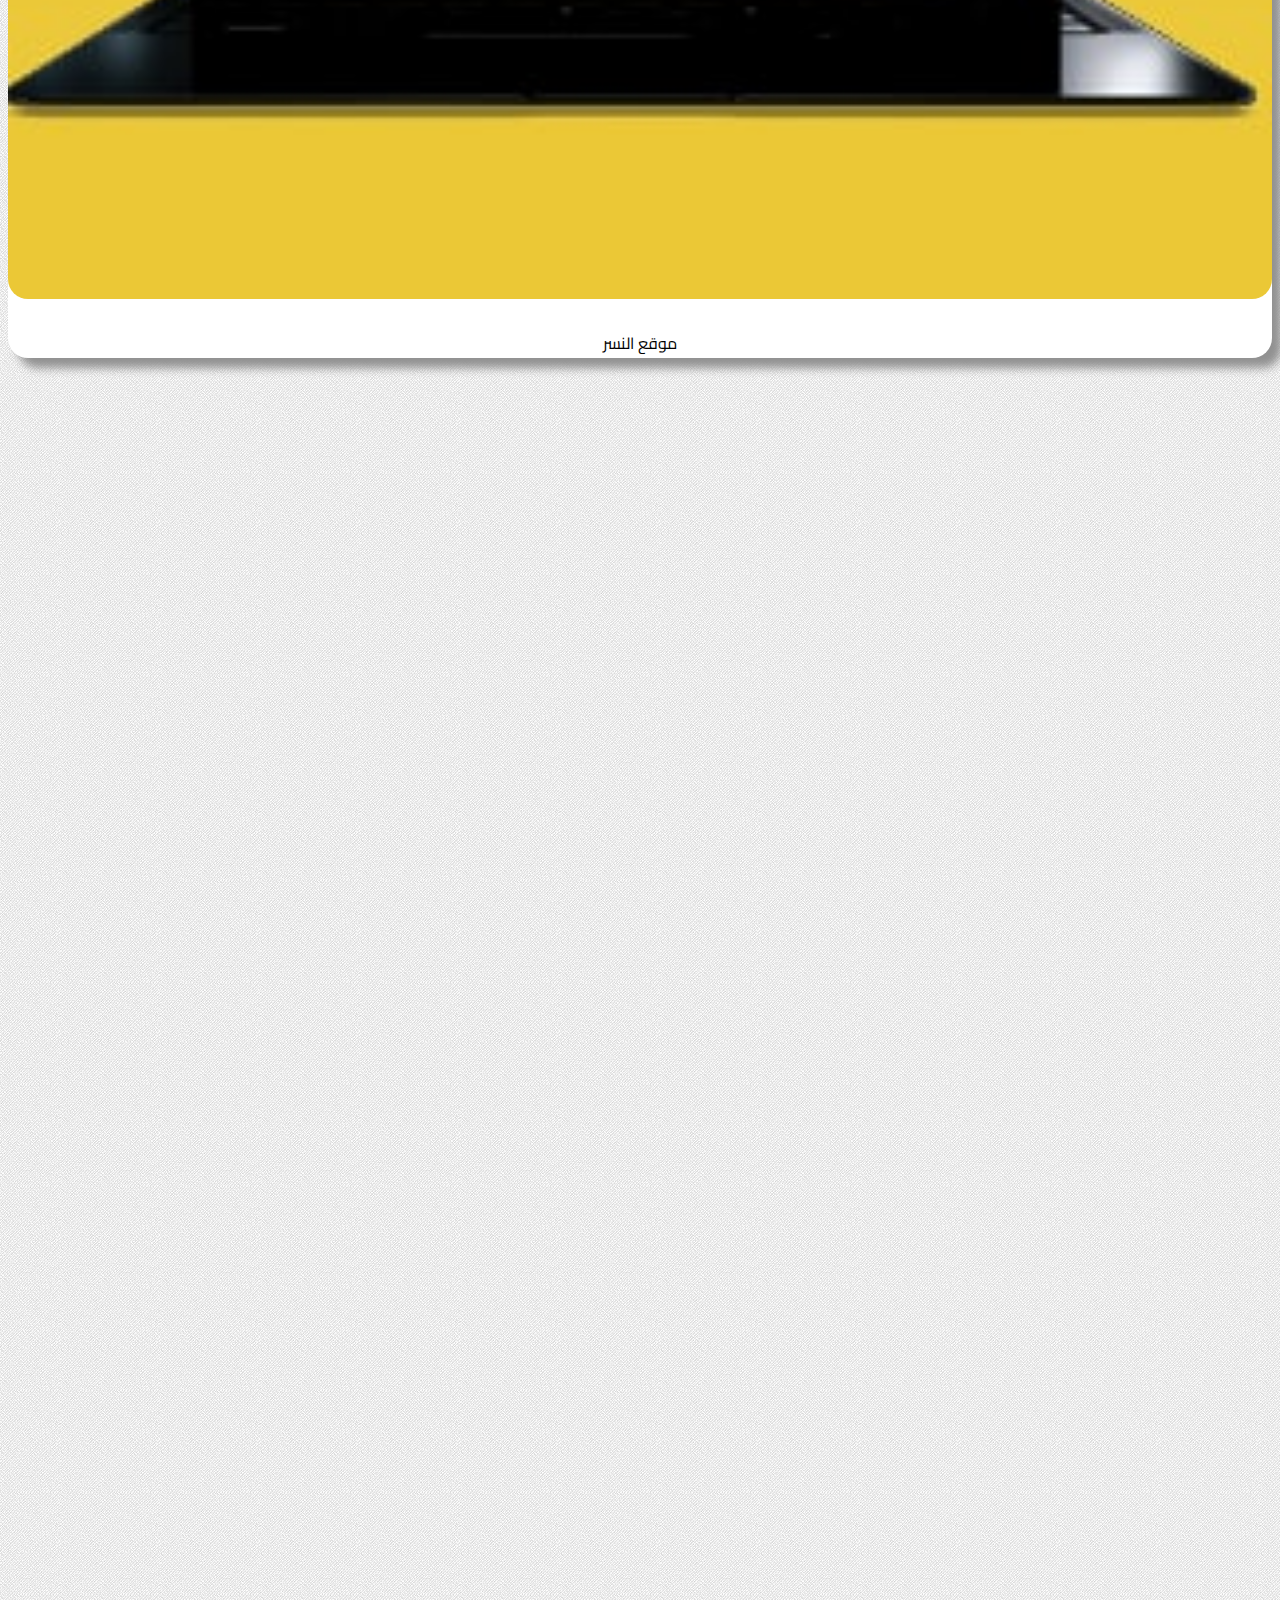
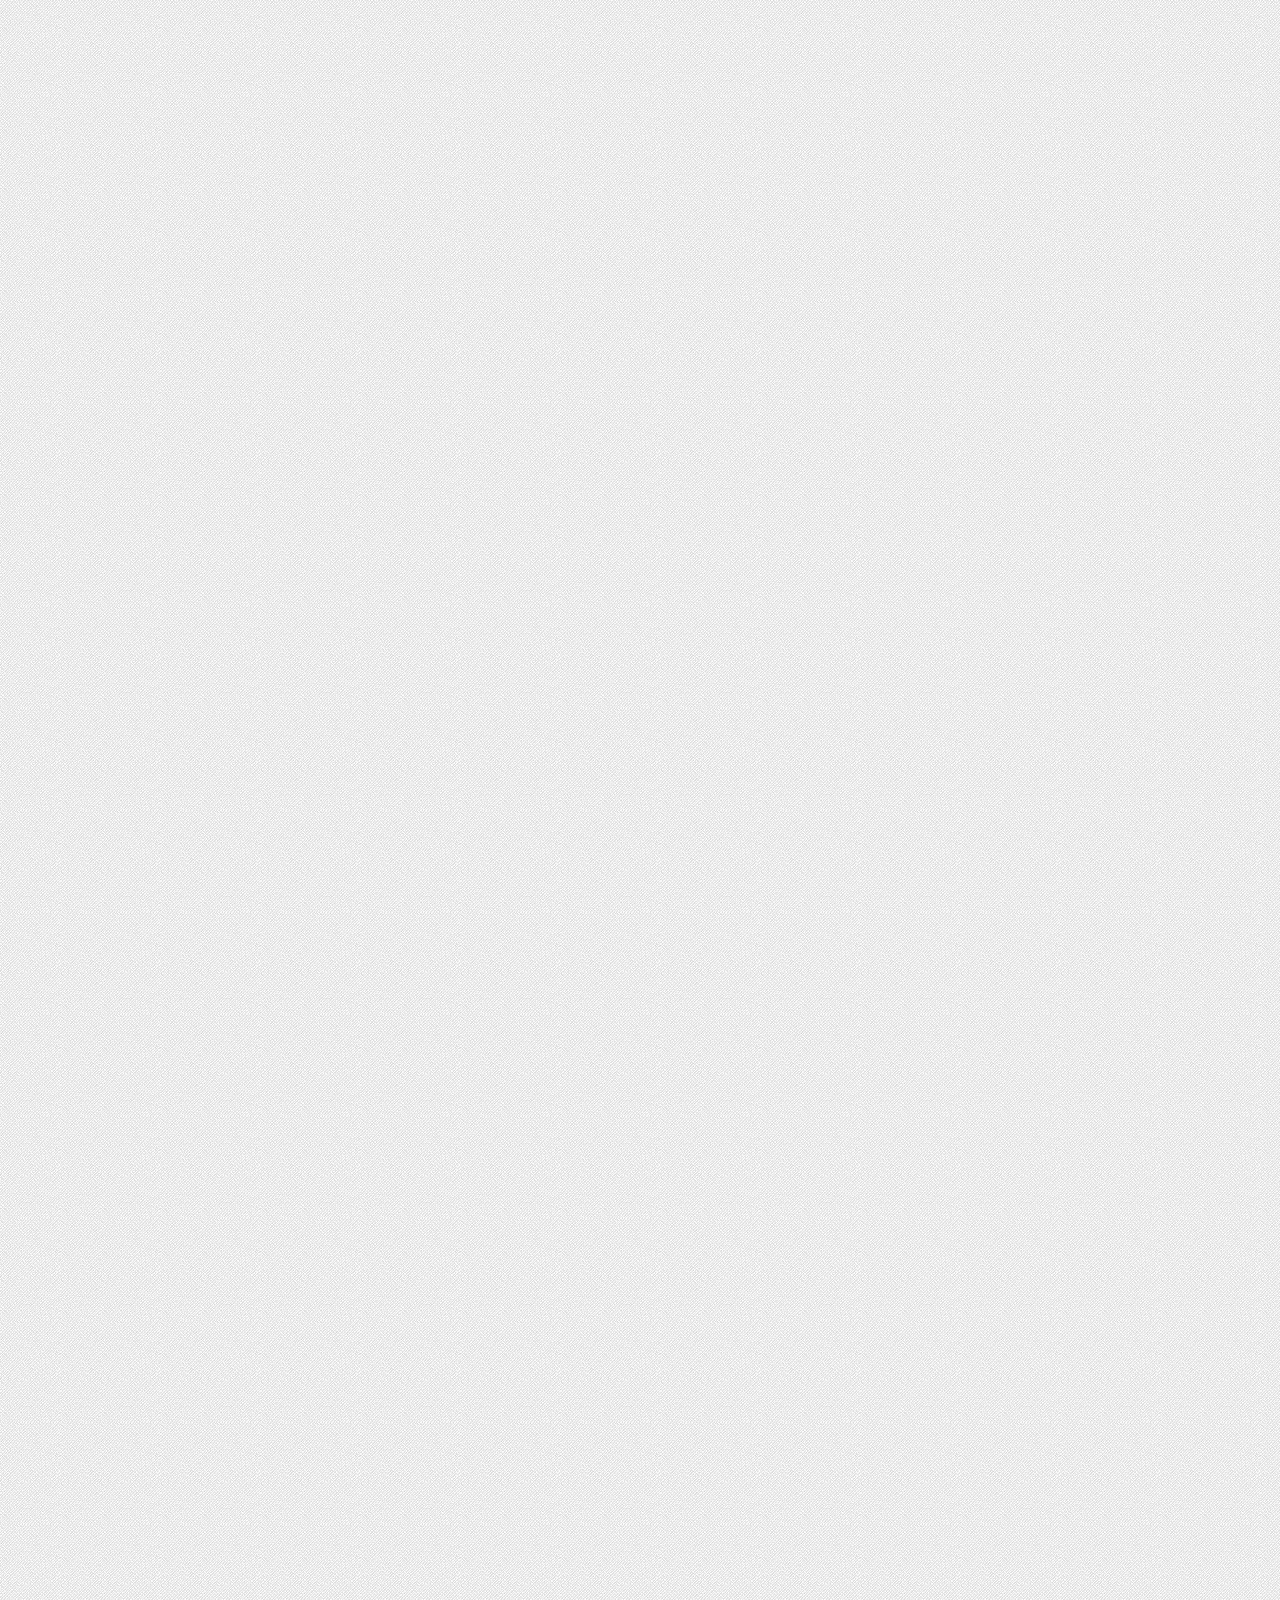
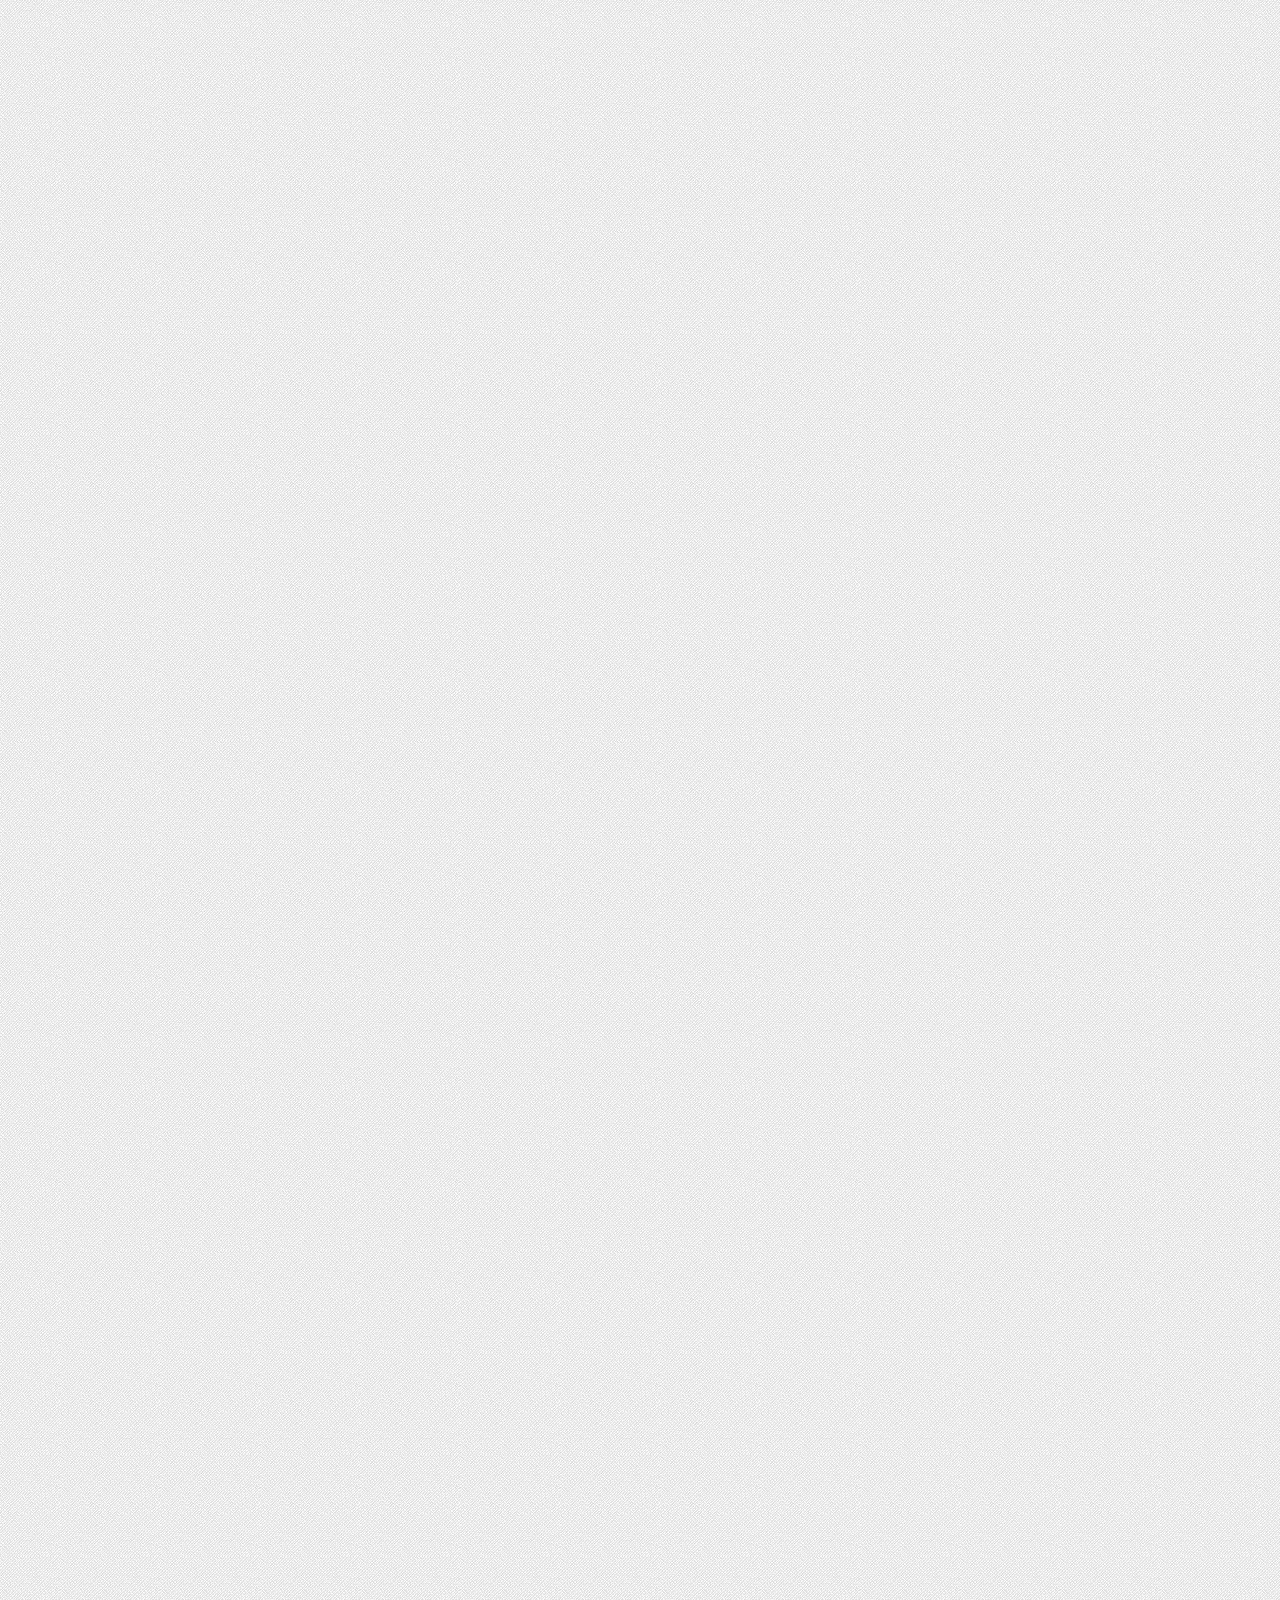
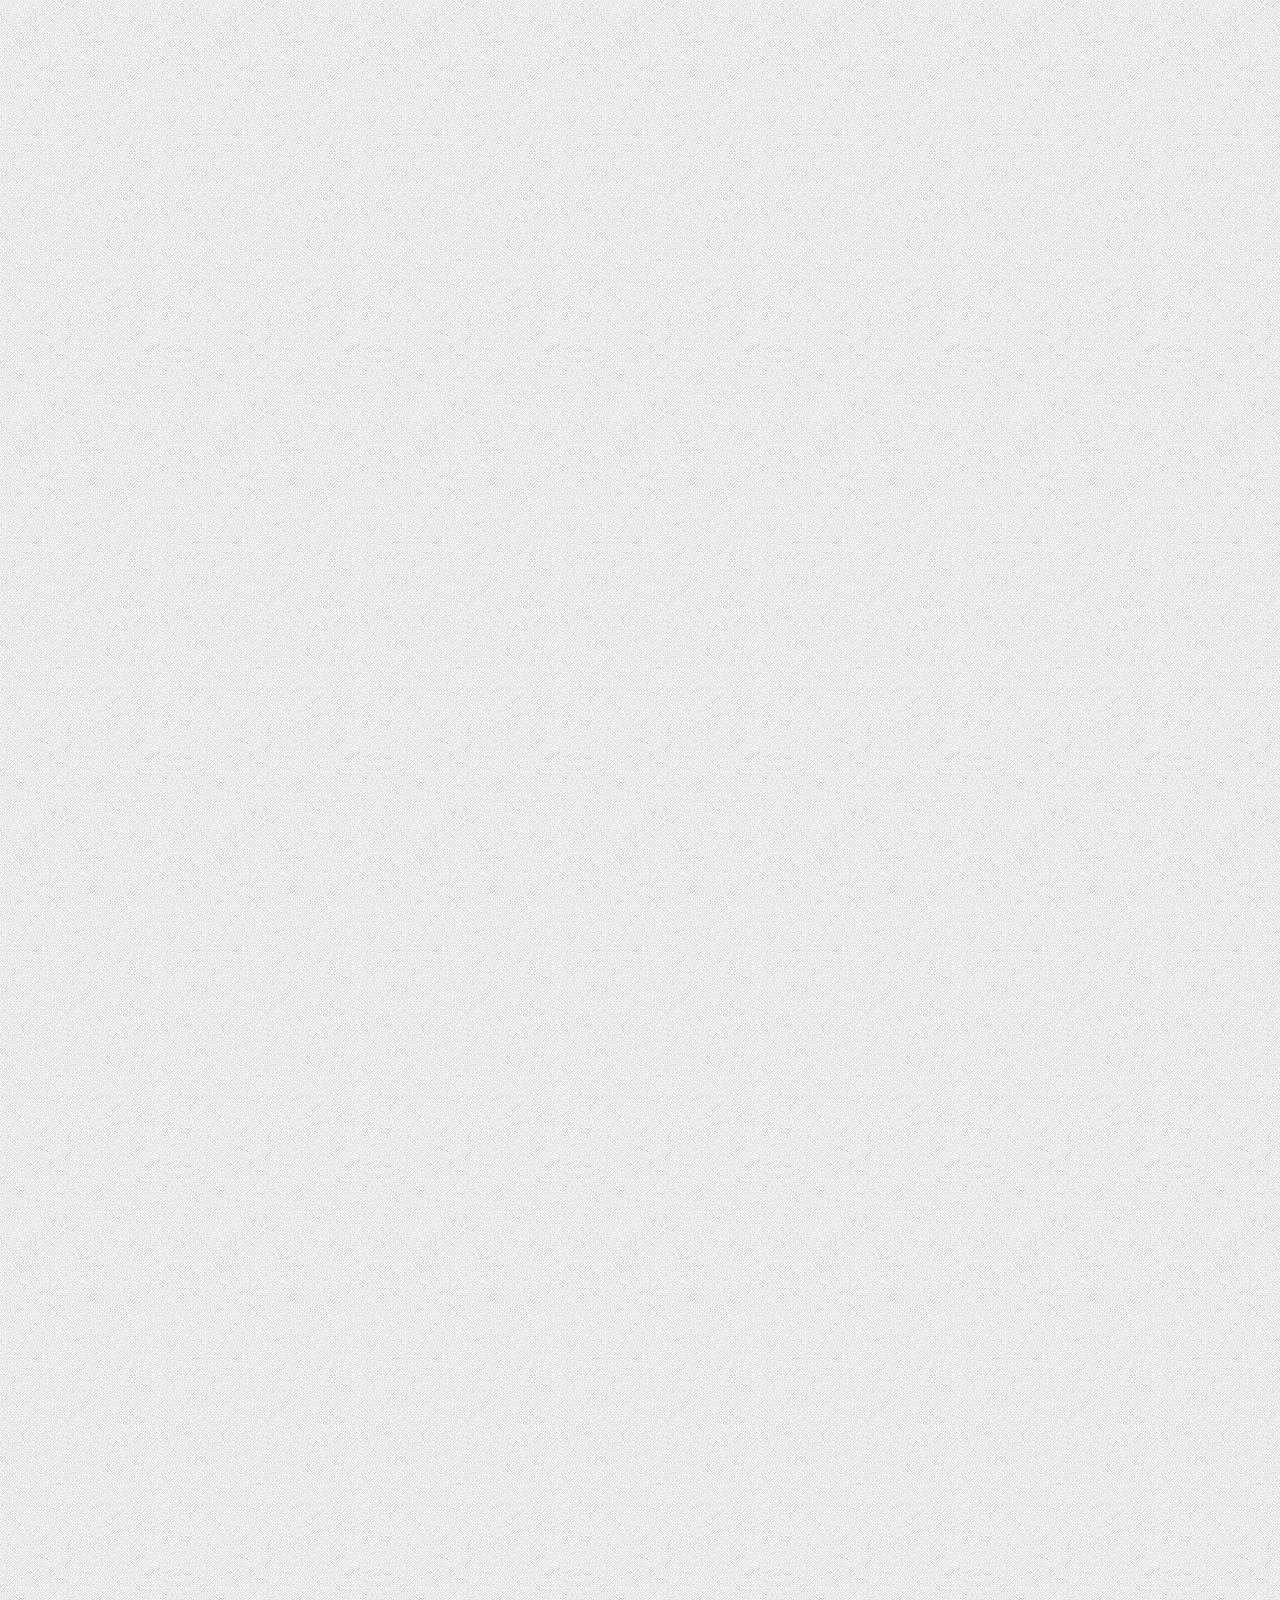
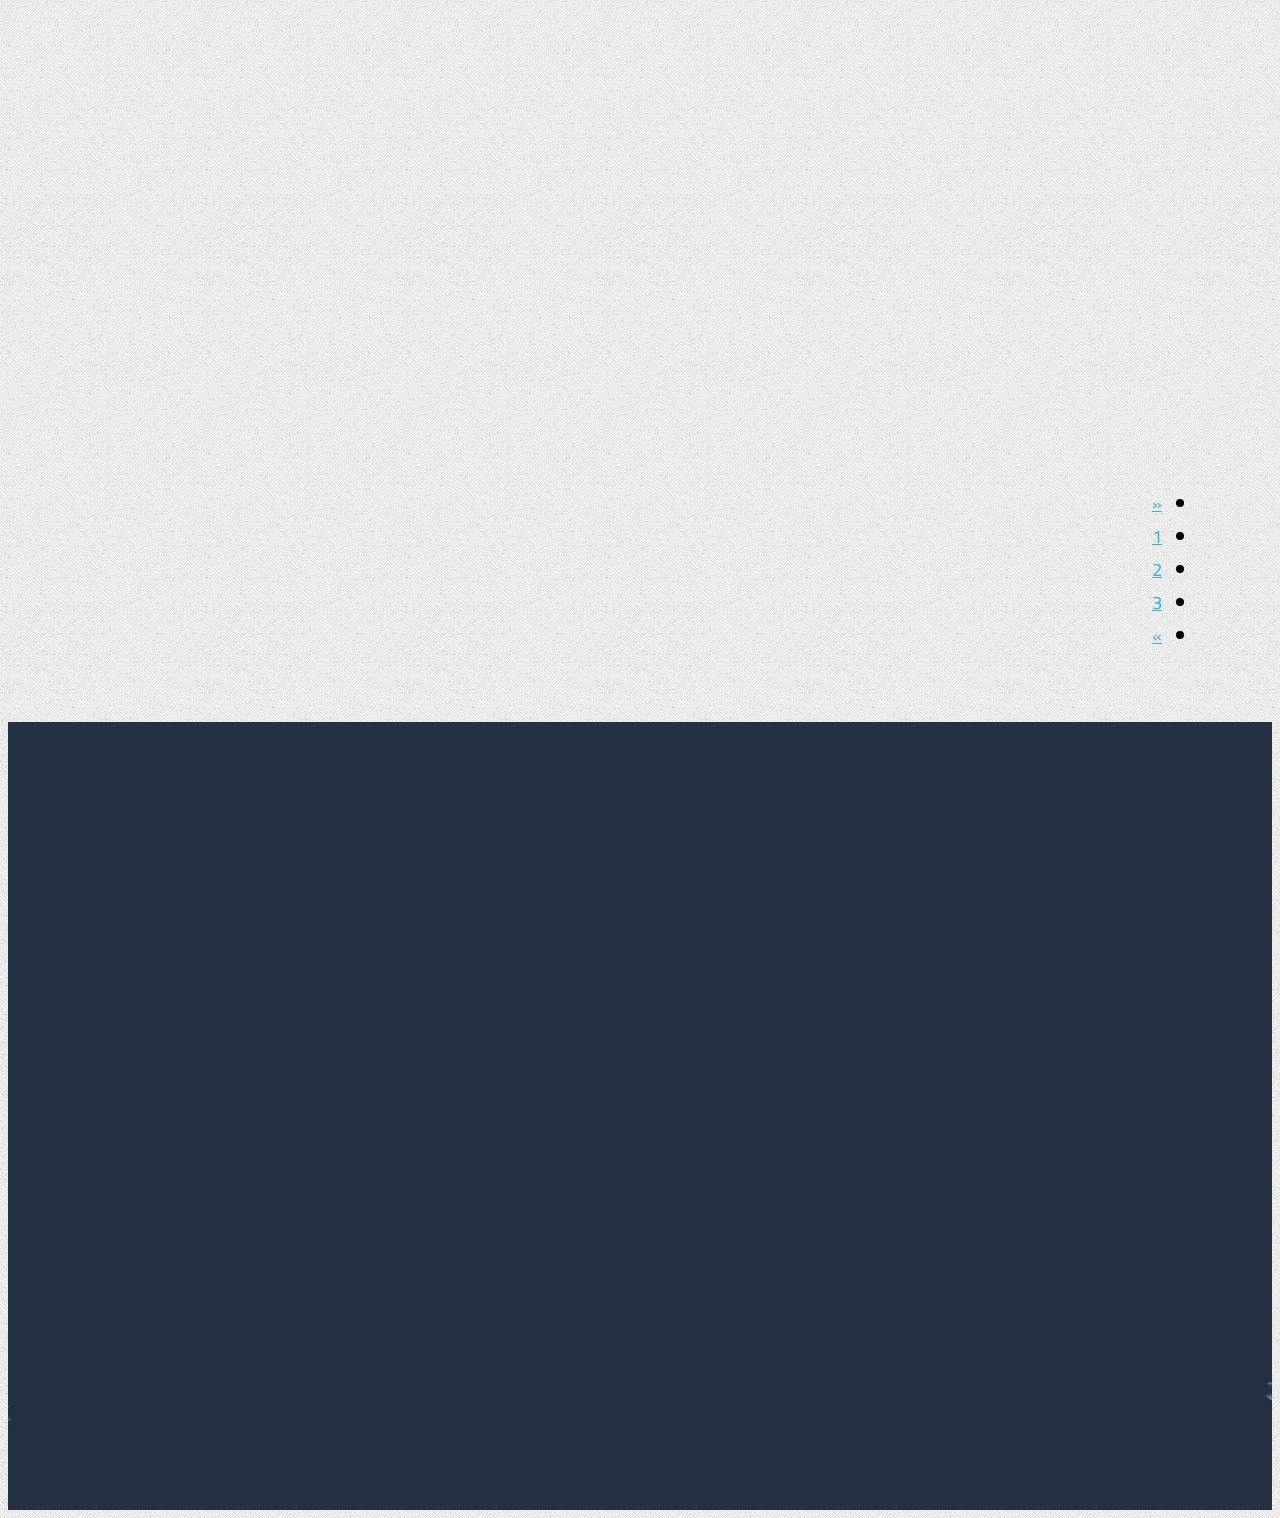
<file: our-works.html>
<!doctype html>
<html lang="en" dir="rtl">
    <head>
    <!-- Required meta tags -->
        <meta charset="utf-8">
        <meta name="viewport" content="width=device-width, initial-scale=1, shrink-to-fit=no">

        <!-- Bootstrap CSS -->
        <link rel="stylesheet" href="https://cdn.rtlcss.com/bootstrap/v4.2.1/css/bootstrap.min.css" integrity="sha384-vus3nQHTD+5mpDiZ4rkEPlnkcyTP+49BhJ4wJeJunw06ZAp+wzzeBPUXr42fi8If" crossorigin="anonymous">
        
        <!--google fonts css-->
        
        <link href="https://fonts.googleapis.com/css2?family=Cairo:wght@600&display=swap" rel="stylesheet">
        
        <!--wow css-->
        <link rel="stylesheet" href="assets/css/animate.css">
        
        <!--owl carousel css-->
        <link rel="stylesheet" href="assets/css/owl.carousel.min.css">
        <link rel="stylesheet" href="assets/css/owl.theme.default.min.css">
        
        <!--font awesome css-->
        <link rel="stylesheet" href="https://cdnjs.cloudflare.com/ajax/libs/font-awesome/5.12.1/css/all.min.css">
        
        <link rel="icon" href="imgs/footer-logo2.png">
        
        <!--style css-->
        <link rel="stylesheet" href="assets/css/style.css">
        
        <title>موقع إبداع تك للبرمجيات</title>
    </head>
    <body class="works-page">
        
        <!--Navbar-->
        <nav class="navbar navbar-collapse-lg navbar-light bg-light">
            <a class="navbar-brand" href="#">
                <img src="assets/imgs/logo2.png">
            </a>
            <button class="navbar-toggler" type="button" data-toggle="collapse" data-target="#navbarSupportedContent" aria-controls="navbarSupportedContent" aria-expanded="false" aria-label="Toggle navigation">
                <span class="navbar-toggler-icon"></span>
            </button>

            <div class="collapse navbar-collapse" id="navbarSupportedContent">
                <ul class="navbar-nav mr-auto">
                    <li class="nav-item active">
                        <a class="nav-link" href="index.html">الرئيسية <span class="sr-only">(current)</span></a>
                    </li>
                    <li class="nav-item">
                        <a class="nav-link" href="our-works.html">أعمالنا</a>
                    </li>
                    <li class="nav-item">
                        <a class="nav-link" href="#H">خدماتنا</a>
                    </li>
                    <li class="nav-item">
                        <a class="nav-link" href="#">عملائنا</a>
                    </li>
                </ul>
            </div>
        </nav>
        
        <!--our-works-->
            <div class="works">
                <div class="head-text">
                    <h2>بعض أعمالنا</h2>
                </div>
                <div class="container">
                    <div class="row wow fadeInDown" data-wow-delay="0.3s">
                        <div class="col-md-4">
                            <div class="card">
                                <a href="#"></a>
                                <img src="assets/imgs/blood-bank.jpg">
                                <p>تطبيق بنك الدم</p>
                            </div>
                        </div>
                        <div class="col-md-4">
                            
                            <div class="card">
                                <a href="#"></a>
                                <img src="assets/imgs/mansor.jpg">
                                <p>تطبيق منصور للذبائح</p>
                            </div>
                        </div>
                        <div class="col-md-4">
                            
                            <div class="card">
                                <a href="#"></a>
                                <img src="assets/imgs/elnesr-mockup.jpg">
                                <p>موقع النسر</p>
                            </div>
                        </div>
                    </div>
                    <div class="row wow fadeInLeft" data-wow-delay="0.3s">
                        <div class="col-md-4">
                            <div class="card">
                                <a href="#"></a>
                                <img src="assets/imgs/smart.jpg">
                                <p>تطبيق اكتشفنى</p>
                            </div>
                        </div>
                        <div class="col-md-4">
                            <div class="card">
                                <a href="#"></a>
                                <img src="assets/imgs/sushi.jpg">
                                <p>تطبيق سوشى</p>
                            </div>
                        </div>
                        <div class="col-md-4">
                            <div class="card">
                                <a href="#"></a>
                                <img src="assets/imgs/one-preview.jpg">
                                <p>تطبيق وان</p>
                            </div>
                        </div>
                    </div>
                    <div class="row wow fadeInUp" data-wow-delay="0.3s">
                        <div class="col-md-4">
                            <div class="card">
                                <a href="#"></a>
                                <img src="assets/imgs/smart.jpg">
                                <p>تطبيق اكتشفنى</p>
                            </div>
                        </div>
                        <div class="col-md-4">
                            <div class="card">
                                <a href="#"></a>
                                <img src="assets/imgs/sushi.jpg">
                                <p>تطبيق سوشى</p>
                            </div>
                        </div>
                        <div class="col-md-4">
                            <div class="card">
                                <a href="#"></a>
                                <img src="assets/imgs/one-preview.jpg">
                                <p>تطبيق وان</p>
                            </div>
                        </div>
                    </div>
                    <nav aria-label="Page navigation example">
                        <ul class="pagination">
                            <li class="page-item">
                                <a class="page-link" href="#" aria-label="Previous">
                                    <span aria-hidden="true">&laquo;</span>
                                </a>
                            </li>
                            <li class="page-item"><a class="page-link" href="#">1</a></li>
                            <li class="page-item"><a class="page-link" href="#">2</a></li>
                            <li class="page-item"><a class="page-link" href="#">3</a></li>
                            <li class="page-item">
                                <a class="page-link" href="#" aria-label="Next">
                                    <span aria-hidden="true">&raquo;</span>
                                </a>
                            </li>
                        </ul>
                    </nav>
                </div>
            </div>
        
        <!--footer-->
        <div class="footer">
            <div class="container">
                <div class="row">
                    <div class="col-md-6 vector">
                        <img src="imgs/footer-vec-1.png" class="wow bounceInDown data-wow-duration:2s data-wow-delay: 4s">
                    </div>
                    <div class="col-md-6 wow bounceInUp data-wow-duration:5s data-wow-delay: 4s">
                        <div class="logo">
                            <img src="imgs/footer-logo3.png">
                        </div>
                        <div class="adress">
                            المنصورة-حى الجامعة-تقسيم الزعفران
                        </div>
                        <div class="social">
                            <a href="#">
                                <i class="fab fa-whatsapp fa-2x"></i>
                            </a>
                            <a href="#">
                                <i class="fab fa-twitter fa-2x"></i>
                            </a>
                            <a href="#">
                                <i class="fab fa-facebook-f fa-2x"></i>
                            </a>
                            <a href="#">
                                <i class="fab fa-github fa-2x"></i>
                            </a>
                        </div>
                    </div>
                </div>    
            </div>    
        </div>
        
        <!-- Optional JavaScript -->
        <!-- jQuery first, then Popper.js, then Bootstrap JS, then wow.js -->
        <script src="https://code.jquery.com/jquery-3.3.1.slim.min.js" integrity="sha384-q8i/X+965DzO0rT7abK41JStQIAqVgRVzpbzo5smXKp4YfRvH+8abtTE1Pi6jizo" crossorigin="anonymous"></script>
        
        <script src="https://cdnjs.cloudflare.com/ajax/libs/popper.js/1.14.6/umd/popper.min.js" integrity="sha384-ZMP7rVo3mIykV+2+9J3UJ46jBk0WLaUAdn689aCwoqbBJiSnjAK/l8WvCWPIPm49" crossorigin="anonymous"></script>
        
        <script src="https://cdn.rtlcss.com/bootstrap/v4.2.1/js/bootstrap.min.js" integrity="sha384-a9xOd0rz8w0J8zqj1qJic7GPFfyMfoiuDjC9rqXlVOcGO/dmRqzMn34gZYDTel8k" crossorigin="anonymous"></script>
        
        <script src="assets/js/wow.min.js"></script>
        
        <script src="assets/js/owl.carousel.min.js"></script>
        
        <script src="assets/js/main.js"></script>
    </body>
</html>
</file>
<file: assets/css/style.css>
/*------home page------*/
body{
    font-family: 'Cairo', sans-serif;
}

img{
    max-width: 100%;
}

.img-fluid{
    width: 100%;
}

h2{
    text-align: center;
    margin-top: 50px;
}

.h2-line{
    border-bottom: 2px solid #3AADE6;
    width: 60px;
    margin: auto;
    margin-bottom: 50px;
    padding-top: 10px;
}


/*nav*/
.navbar-brand img{
    height: 60px;
}

.navbar-brand img{
    outline: none;
}

.nav-item{
    text-align: left;
}

.navbar-toggler{
    border: none;
}

.navbar-toggler-icon{
  background-image: url("data:image/svg+xml;charset=utf8,%3Csvg viewBox='0 0 32 32' xmlns='http://www.w3.org/2000/svg'%3E%3Cpath stroke='rgba(59,173,230,1)' stroke-width='2' stroke-linecap='round' stroke-miterlimit='10' d='M4 8h24M4 16h24M4 24h24'/%3E%3C/svg%3E") !important;
}

.navbar-toggler-icon:focus{
    outline: none;
}

.navbar button:focus{
    outline: none;
}


/*intro*/
.slogan-left{
    background-image: url(../imgs/header-side.jpg);
    background-repeat: no-repeat;
    background-size: contain
}


.slogan-left h1{
    margin-top: 120px;
    color: #233142;
}

/*who-are-us*/
.who-are-us{
    margin-top: 50px;
}

.who-are-us p{
    margin-top: 150px;
    font-size: 20px;
    line-height: 1.9;
    color: #233142;

}

/*what-we-do*/
.what-we-do{
    margin-top: 50px;
}

.what-we-do .services{
    background-image: url(../imgs/we-offer.png);
    background-size: cover;
    background-repeat: no-repeat;
    background-position: center;
}

.what-we-do .services{
    padding: 50px
}

.what-we-do .service-carousel .owl-card{
    width: 85%;
    height: 420px;
    margin: auto;
    padding: 30px;
    background-color: white;
    border: 1px solid #DDD;
    border-radius: 20px;
    position: relative;
}

.what-we-do .service-carousel .owl-card a{
    position: absolute;
    top: 0;
    left: 0;
    height: 100%;
    width: 100%;
    text-decoration: none;
    z-index: 4
}

.what-we-do .service-carousel .owl-card img{
    width: 150px;
    margin: auto;
}
.what-we-do .service-carousel .owl-card h5{
    font-size: 15px;
    color: #3AADE6;
    margin: 20px auto;
}

.what-we-do .service-carousel .owl-card p{
    color: #212529;
    line-height: 1.8;
}

.what-we-do .service-carousel .owl-nav{
    margin-top: 30px;
    text-align: center;
}

.what-we-do .service-carousel .owl-nav button{
    margin: 10px;
    font-size: 35px;
}

.what-we-do .service-carousel .owl-nav button:focus{
    outline: none
}

.what-we-do .service-carousel .owl-dots{
    display: none;
}


/*our-works*/
.our-works .works{
    background-image: url(../imgs/bg30-Ar1web.gif);
    padding: 50px;
}

.our-works .container .row{
    margin: 30px auto;
}

.our-works .container .row a{
    height: 100%;
    left: 0;
    position: absolute;
    top: 0;
    width: 100%;
    text-decoration: none;
    z-index: 4
    
}

.our-works .container .row .card{
    background-color: white;
    box-shadow: 10px 10px 10px #919191;
    padding: 0;
    margin-bottom: 30px;
    border-radius: 20px;
    position: relative
}

.our-works .container .row .card img{
    width: 100%;
    border-radius: 20px;
}

.our-works .container .row .card p{
    text-align: center;
    margin: 20px auto;
}

.our-works .container .view-btn{
    text-align: center;
    padding: 30px 0;
}

.our-works .container .view-btn button{
    border-radius: 60px;
    background-color: #233142;
    border: none;
    padding: 12px 70px;
    font-size: 15px;
    box-shadow: 5px 5px 10px #aeaeae;
}

.our-works .container .view-btn button:active{
    background-color: #202d3c;
    
}

.our-works .container .view-btn button:active:focus{
    box-shadow: 0 0 5px #919191;
}

/*latest-news*/
.latest-news{
    padding: 50px;
}

.latest-news .container .row{
    margin: 30px auto;
}

.latest-news .container .row .col-md-6{
    padding: 0 70px;
}

@media (max-width: 500px){
    .latest-news .container .row .col-md-6{
        padding: 0
    }
}

.latest-news .container .row .card{
    background-color: white;
    box-shadow: 5px 5px 8px #aeaeae;
    padding: 0;
    border-radius: 20px;
    margin: auto;
    margin-bottom: 30px;
    height: 350px;
}

@media (max-width: 500px){
    .latest-news .container .row .card{
        width: 100%;
    }
}

.latest-news .container .row .card img{
    width: 100%;
    height: 210px;
    border-radius: 20px;
}

.latest-news .container .row .card p{
    text-align: center;
    font-size: 15px;
    margin-bottom: 20px;
    padding: 0 30px;
}

.latest-news .container .row .card a{
    border-radius: 60px;
    background-color: #202d3c;
    border: none;
}

.latest-news .container .row .card .views{
    direction: ltr;
    float: left;

}

.latest-news .container .view-btn{
    text-align: center;
    padding: 30px 0;
}

.latest-news .container .view-btn a{
    border-radius: 60px;
    background-color: #233142;
    border: none;
    padding: 12px 70px;
    font-size: 15px;
    box-shadow: 5px 5px 10px #919191;
}

.latest-news .container .view-btn button:active{
    background-color: #202d3c;
    
}

/*our-clients*/
.clients{
    background-image: url(../imgs/our-client-bg.jpg);
    padding: 90px;
    background-size: cover;
    background-repeat: no-repeat;
    background-position: bottom;
}

.our-clients .clients .container .clients-carousel{
    text-align: center;
}

.our-clients .clients .container .clients-carousel .owl-card{
    width: 60%;
    position: relative;
    display: inline-block;
}

.our-clients .clients .container .clients-carousel a{
    position: absolute;
    left: 0;
    top: 0;
    height: 100%;
    width: 100%;
    text-decoration: none;
    z-index: 4;
}

.our-clients .clients .clients-carousel .owl-nav{
    margin-top: 40px;
    text-align: center;
}

.our-clients .clients .clients-carousel .owl-nav button{
    margin: 10px;
    font-size: 35px;
}

.our-clients .clients .clients-carousel .owl-nav button:focus{
    outline: none
}

.our-clients .clients .clients-carousel .owl-dots{
    display: none;
}

/*footer*/
.footer{
    background-image: url(../imgs/footer.jpg);
    background-repeat: no-repeat;
    background-position: bottom;
    background-size: cover;
    padding: 80px;
}

.footer .container .vector img{
    width: 240px;
}

.footer .container .logo{
    width: 250px;
    margin-top: 50px;
}

.footer .container .adress{
    color: white;
    margin: 30px 0
}

.footer .container .social{
    margin: 30px 0
}

.footer .container .social a{
    color: white;
    margin-left: 20px;
    text-decoration: none;
}


                                            /*------our works page------*/
.works-page{
    background-image: url(../imgs/bg30-Ar1web.gif);
    
}

.works-page .works{
    margin: 50px 0;
}

.works-page .works .head-text h2{
    text-align: right;
    margin: 0 50px 50px;
    padding-right: 10px;
    border-right: 4px solid #3aade6;
}

.works-page .works .container .row{
    margin: 30px auto;
}

.works-page .works .container .row .card{
    background-color: white;
    box-shadow: 10px 10px 10px #919191;
    padding: 0;
    border-radius: 20px;
    position: relative;
    margin-bottom: 30px;
}

.works-page .works .container .row a{
    height: 100%;
    left: 0;
    position: absolute;
    top: 0;
    width: 100%;
    text-decoration: none;
    z-index: 4;
}

.works-page .works .container .row .card img{
    width: 100%;
    border-radius: 20px;
}

.works-page .works .container .row .card p{
    text-align: center;
    margin: 20px auto;
}

.works-page .works .container .pagination{
    justify-content: center;
    margin: 70px;
    font-size: 18px;
}

.works-page .works .container .pagination:focus{
    outline: none;
}

.works-page .works .container .pagination .page-item .page-link{
    color: #3aade6;
}

.works-page .works .container .pagination .page-item .page-link:focus{
    box-shadow: none;
}

.works-page .works .container .pagination .page-item .page-link:focus{
    z-index: 2;
    color: #ffffff;
    text-decoration: none;
    background-color: #3aade6;
    border-color: #3aade6;
}


                                            /*------articles page------*/
.articles-page .articles .cards{
    background-image: url(../imgs/articles.jpg);
    background-position: top;
    background-size: contain;
    background-repeat: no-repeat;
    padding: 50px;
}

.articles-page .articles .head-text h2{
    text-align: right;
    margin: 50px;
    padding-right: 10px;
    border-right: 4px solid #3aade6;
}

.articles-page .articles .container .row{
    margin: 30px auto;
}

.articles-page .articles .container .row .col-md-6{
    padding: 0 70px
}

@media (max-width: 500px){
    .articles-page .articles .container .row .col-md-6{
        padding: 0;
    }
}

.articles-page .articles .container .row .card{
    background-color: white;
    box-shadow: 5px 5px 8px #aeaeae;
    padding: 0;
    border-radius: 20px;
    margin: auto;
    margin-bottom: 30px;
    height: 350px;
}

@media (max-width: 500px){
    .articles-page .articles .container .row .card{
        width: 100%;
    }
}

.articles-page .articles .container .row .card img{
    width: 100%;
    height: 210px;
    border-radius: 20px;
}

.articles-page .articles .container .row .card p{
    text-align: center;
    font-size: 15px;
    margin-bottom: 20px;
    padding: 0 30px;
}

.articles-page .articles .container .row .card a{
    border-radius: 60px;
    background-color: #202d3c;
    border: none;
}

.articles-page .articles .container .row .card .views {
    direction: ltr;
    float: left;
}

.articles-page .articles .container .pagination{
    justify-content: center;
    margin: 70px;
    font-size: 18px;
}

.articles-page .articles .container .pagination:focus{
    outline: none;
}

.articles-page .articles .container .pagination .page-item .page-link{
    color: #3aade6;
}

.articles-page .articles .container .pagination .page-item .page-link:focus{
    box-shadow: none;
}

.articles-page .articles .container .pagination .page-item .page-link:focus{
    z-index: 2;
    color: #ffffff;
    text-decoration: none;
    background-color: #3aade6;
    border-color: #3aade6;
}


                                            /*------inside articles page------*/
.inside-article .article-info{
    background-image: url(../imgs/bg30-Ar1web.gif);
    padding: 50px;
}

.inside-article .article-info .head-text{
    padding-bottom: 50px;
}

.inside-article .article-info .head-text h2{
    text-align: right;
    margin-top: 0;
    padding-right: 10px;
    font-weight: 600;
    border-right: 4px solid #3aade6;
}

.inside-article .article-info .container .article-card{
    background-color: #FFF;
    border-radius: 20px;
    box-shadow: 5px 5px 10px #aeaeae;
    width: 100%;
    margin: auto;
    padding: 50px 100px;
}

.inside-article .article-info .container .article-card img{
    width: 650px;
    display: block;
    margin: auto;
    border-radius: 30px;
    box-shadow: 2px 2px 10px #aeaeae;
}

.inside-article .article-info .container .article-card h6{
    margin-top: 50px;
    text-align: center;
    font-size: 22px;
    line-height: 2.5;
}

@media (max-width: 500px){
    .inside-article .article-info .container .article-card{
        padding: 50px 30px;
    }
    
    .inside-article .article-info .container .article-card h6{
        line-height: 2;
    }
}


                                        /*------one app page------*/

/*app-image*/
.one-app .app-image{
    padding: 50px;
}

.one-app .app-image .head-text{
    padding-bottom: 50px;
}

.one-app .app-image .head-text h2{
    text-align: right;
    margin-top: 0;
    padding-right: 10px;
    font-weight: 600;
    border-right: 4px solid #3aade6;
}

.one-app .app-image .container img{
    display: block;
    width: 60%;
    margin: auto;
}

/*app-details*/
.one-app .app-details{
    padding: 50px 0;
}

.one-app .app-details .head-text{
    padding: 0 50px 50px;
}

.one-app .app-details .head-text h2{
    text-align: right;
    margin-top: 0;
    padding-right: 10px;
    font-weight: 600;
    border-right: 4px solid #3aade6;
}

.one-app .app-details .text{
    background-image: url(../imgs/details-bg.png);
    padding: 70px;
}

.one-app .app-details .text h6{
    text-align: center;
    color: #FFF;
    line-height: 1.5;
    font-size: 20px;
}

/*app-show*/
.one-app .app-show{
    padding: 50px 0;
}

.one-app .app-show .head-text{
    padding: 0 50px 50px;
}

.one-app .app-show .head-text h2{
    text-align: right;
    margin-top: 0;
    padding-right: 10px;
    font-weight: 600;
    border-right: 4px solid #3aade6;
}

.one-app .app-show .buttons{
    display: flex;
    justify-content: center;
    align-items: center;
    margin-bottom: 100px;
}

.one-app .app-show .buttons button{
    margin: 0 5px;
    color: #FFF;
    background-color: #000;
    border: none;
    border-radius: 4px;
    padding: 0px 6px;
    cursor: pointer;
}

.one-app .app-show .buttons button:focus{
    outline: none;
}

.one-app .app-show .card-carousel .my-card{
    background: none;
    margin: -30px;
    width: 300px;
}

.one-app .image{
    padding: 0;
}

@media (max-width: 500px){
    .one-app .app-image .container img{
        width: 100%;
    }
    
    .one-app .app-show .buttons{
        margin-bottom: 70px;
    }
    
    .one-app .app-show .card-carousel .my-card{
        width: 140px;
    }
}

/*!!!!!!!!!!! start card-carousel !!!!!!!!!!!!*/
.card-carousel{
  display: flex;
  align-items: center;
  justify-content: center;
  position: relative;
}

.card-carousel .my-card{

  position: relative;
  z-index: 1;
  -webkit-transform: scale(0.6) translateY(-2rem);
  transform: scale(0.6) translateY(-2rem);
  opacity: 0;
  cursor: pointer;
  pointer-events: none;
  background: #2e5266;
  background: linear-gradient(to top, #2e5266, #6e8898);
  transition: 1s;
}

.card-carousel .my-card.active{
  z-index: 3;
  -webkit-transform: scale(1) translateY(0) translateX(0);
  transform: scale(1) translateY(0) translateX(0);
  opacity: 1;
  pointer-events: auto;
  transition: 1s;
}

.card-carousel .my-card.prev, .card-carousel .my-card.next{
  z-index: 2;
  -webkit-transform: scale(0.8) translateY(-1rem) translateX(0);
  transform: scale(0.8) translateY(-1rem) translateX(0);
  opacity: 0.6;
  pointer-events: auto;
  transition: 1s;
}

.card-carousel .my-card:nth-child(0):before{
  position: absolute;
  top: 50%;
  left: 50%;
  -webkit-transform: translateX(-50%) translateY(-50%);
  transform: translateX(-50%) translateY(-50%);
  font-size: 3rem;
  font-weight: 300;
  color: #fff;
}

.card-carousel .my-card:nth-child(1):before{
  position: absolute;
  top: 50%;
  left: 50%;
  -webkit-transform: translateX(-50%) translateY(-50%);
  transform: translateX(-50%) translateY(-50%);
  font-size: 3rem;
  font-weight: 300;
  color: #fff;
}

.card-carousel .my-card:nth-child(2):before{
  position: absolute;
  top: 50%;
  left: 50%;
  -webkit-transform: translateX(-50%) translateY(-50%);
  transform: translateX(-50%) translateY(-50%);
  font-size: 3rem;
  font-weight: 300;
  color: #fff;
}

.card-carousel .my-card:nth-child(3):before{
  position: absolute;
  top: 50%;
  left: 50%;
  -webkit-transform: translateX(-50%) translateY(-50%);
  transform: translateX(-50%) translateY(-50%);
  font-size: 3rem;
  font-weight: 300;
  color: #fff;
}

.card-carousel .my-card:nth-child(4):before{
  position: absolute;
  top: 50%;
  left: 50%;
  -webkit-transform: translateX(-50%) translateY(-50%);
  transform: translateX(-50%) translateY(-50%);
  font-size: 3rem;
  font-weight: 300;
  color: #fff;
}

/*!!!!!!!!!!! end card-carousel !!!!!!!!!!!!*/
</file>
